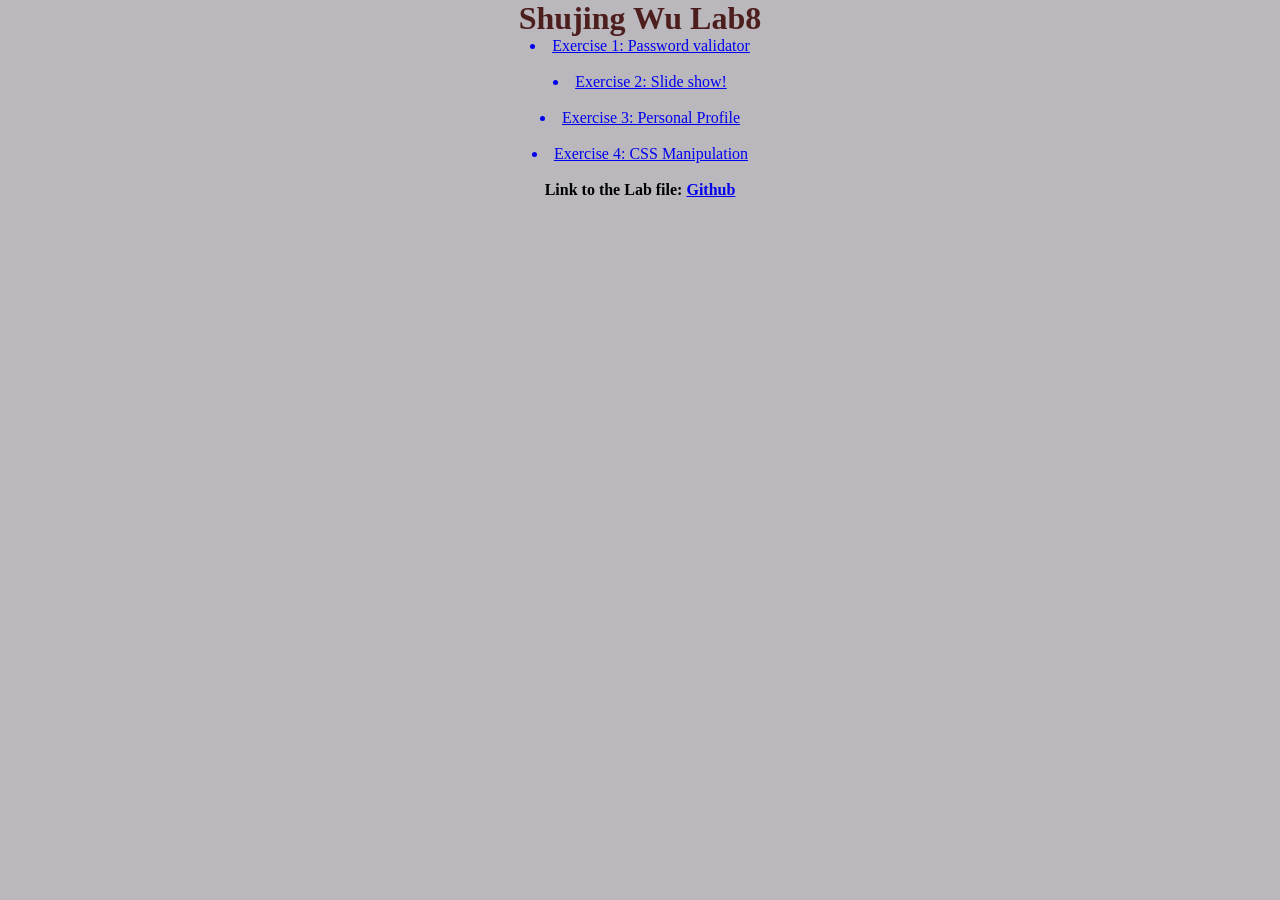
<file: EECS448Lab08/index.html>
<!DOCTYPE html>
<html>
  <head>
    <meta charset="utf-8">
    <meta name="viewport" content="width=device-width, initial-scale=1.0">
    <link rel="stylesheet" href="style.css">
    <title>EECS 448 Lab8</title>
  </head>
  <body>
    <div style="text-align: center;">
        <h1>Shujing Wu Lab8</h1>
        <a href="Exercise 1/index.html" class="href"><li>Exercise 1: Password validator</li></a>
        <br><a href="Exercise 2/index.html" class="href"><li>Exercise 2: Slide show!</li></a>
        <br><a href="Exercise 3/index.html" class="href"><li>Exercise 3: Personal Profile</li></a>
        <br><a href="Exercise 4/index.html" class="href"><li>Exercise 4: CSS Manipulation</li></a>
        <br>
        <h4>Link to the Lab file: 
            <a href="https://github.com/lesleywuuuu/EECS448Lab08">Github</a>
        </h4>
    </div>
  </body>
</html>
</file>
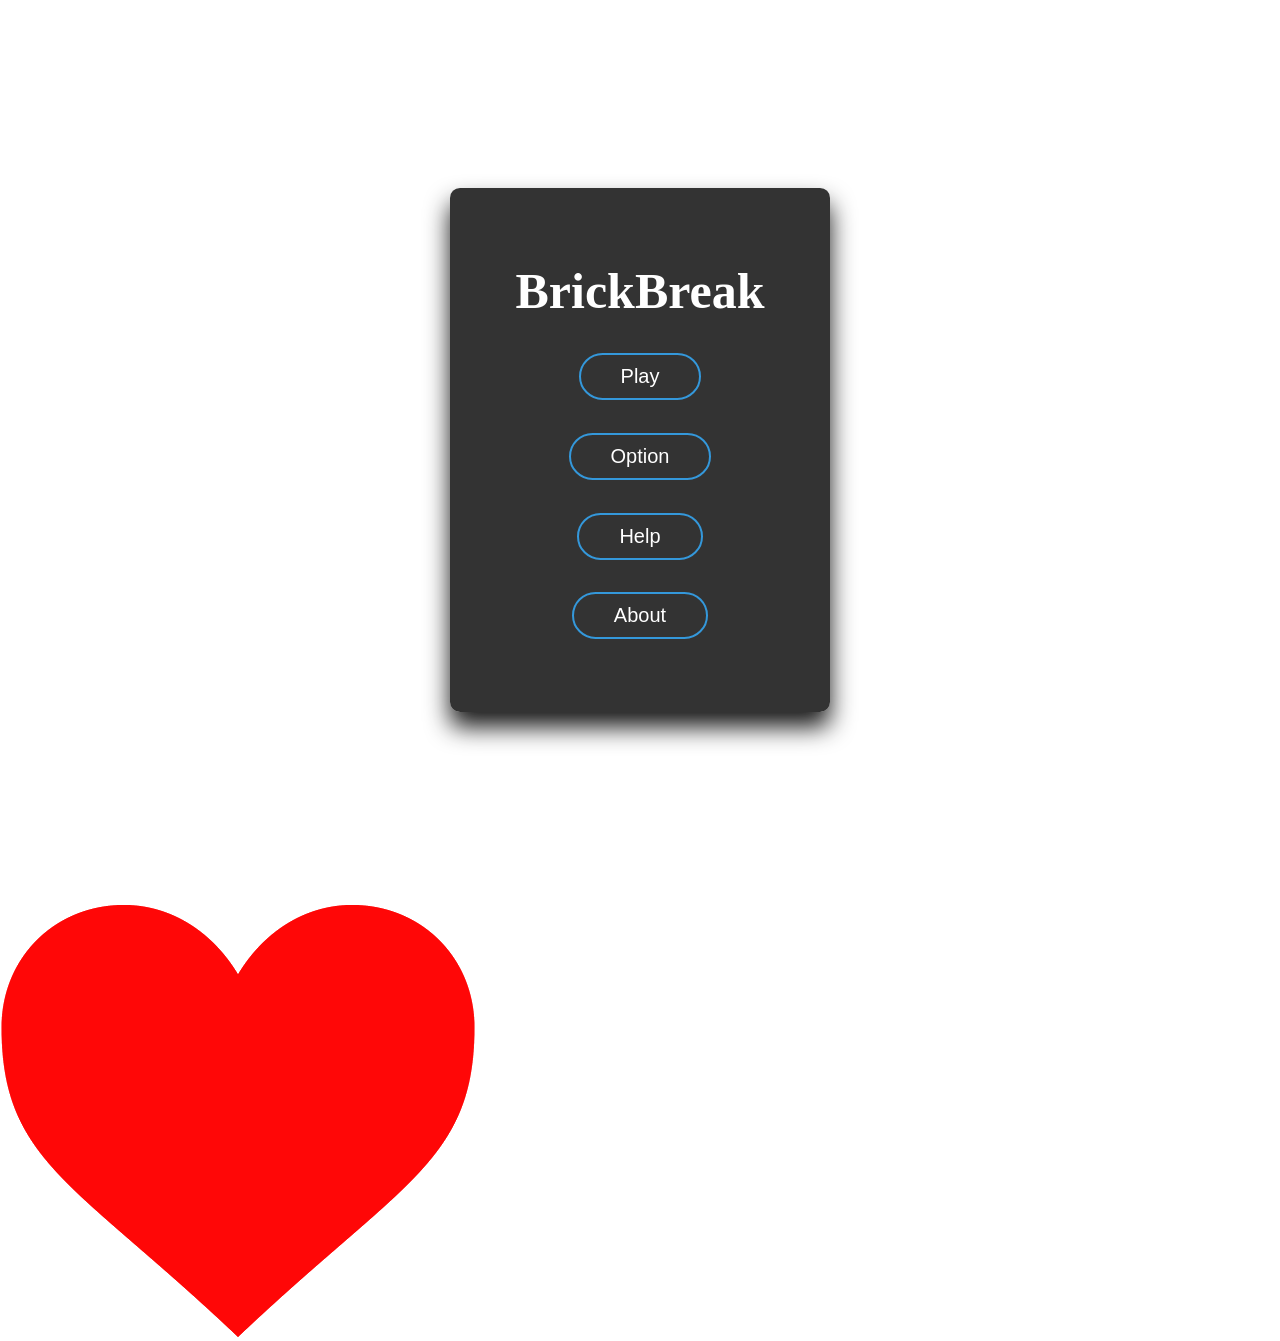
<file: EECS448Project3/index.html>
<!DOCTYPE html>
<html lang="en">
<head>
    <meta charset="UTF-8">
    <meta name="viewport" content="width=device-width, initial-scale=1.0">
    <title>Brick</title>
    <link rel="stylesheet" href="style.css">
</head>
<body>

  <div id="menu screen" class="container">
    <h1>BrickBreak</h1>
    <ul class="menu">
      <li><button id="start" class="submit">Play</button>
      <li><button id="option" class="submit">Option</button>
      <li><button id="help" class="submit">Help</button>
      <li><button id="about" class="submit">About</button>
    </ul>
  </div>

  <div id="setting screen" class="container">
    <h1>Option</h1>
    <ul class="menu">
      <li><button id="invert_colors"class="submit">Invert Colors</button>
      <li><button id="back" class="submit">Back</button>
    </ul>
  </div>

  <div id="win screen" class="container">
    <h1>You win</h1>
    <ul class="menu">
      <li><button id="nextlevel"class="submit">Next Level</button>
      <li><button id="tryagain_w"class="submit">Try Again</button>
      <li><button id="backmain_w"class="submit">Start New Game</button>
    </ul>
  </div>

  <div id="lose screen" class="container">
    <h1>You lose</h1>
    <ul class="menu">
      <li><button id="tryagain_l"class="submit">Try Again</button>
      <li><button id="backmain_l"class="submit">Start New Game</button>
    </ul>
  </div>

  <canvas id="canvas" class="game"></canvas>

  <script src = "scripts/setup.js"></script>
  <script src = "scripts/paddle.js"></script>
  <script src = "scripts/ball.js"></script>
  <script src = "scripts/brickset.js"></script>
  <script src = "scripts/playerStatus.js"></script>
  <script src = "scripts/lives.js"></script>
  <script src = "scripts/score.js"></script>
  <script src = "scripts/aim.js"></script>
  <script src = "main.js"></script>
 
  <img id="img_life" src="assets/images/heart.png"></img> 
  
</body>
</html>
</file>
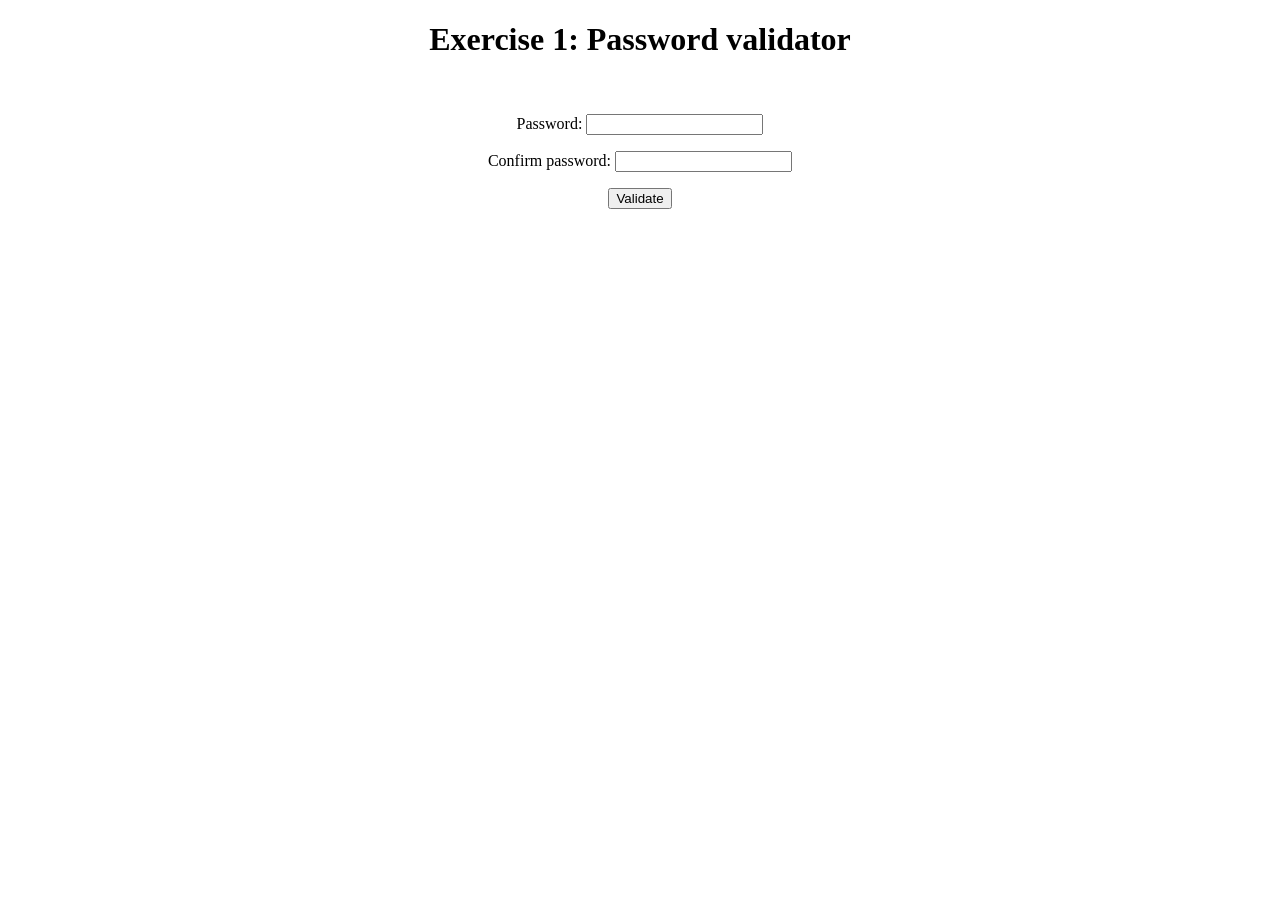
<file: EECS448Lab08/Exercise 1/index.html>
<!DOCTYPE html>
<html>
  <head>
    <meta charset="utf-8">
    <meta name="viewport" content="width=device-width, initial-scale=1.0">
    <title>EECS 448 Lab8 Exercise1</title>
  </head>
  <body>
    <div style="text-align: center;">
        <h1>Exercise 1: Password validator</h1><br>
        <p>Password: <input type="password" id="password"></input></p>
        <p>Confirm password: <input type="password" id="confirm"></input></p>
        <input type="button" id="validator" value="Validate" onclick= "verify()"></input>
    </div>
    <script src = "Exercise1.js"></script>
  </body>
</html>
</file>
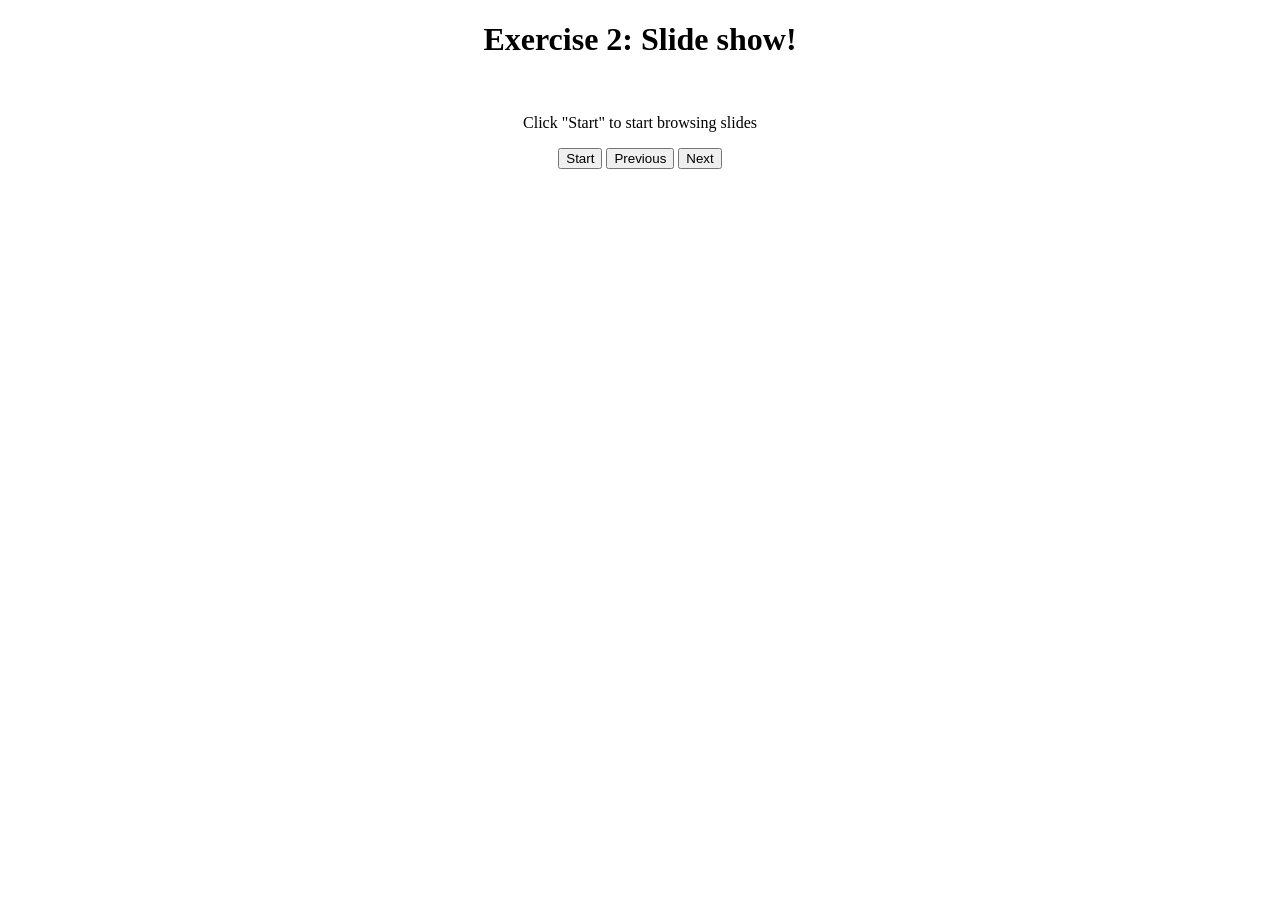
<file: EECS448Lab08/Exercise 2/index.html>
<!DOCTYPE html>
<html>
  <head>
    <meta charset="utf-8">
    <meta name="viewport" content="width=device-width, initial-scale=1.0">
    <title>EECS 448 Lab8 Exercise2</title>
  </head>
  <body>
        <div style="text-align: center;">
            <h1>Exercise 2: Slide show!</h1><br>
                <p>Click "Start" to start browsing slides</p>
                <div class = "slides">
                    <img src="slide1.png" width="800" height="400">
                </div>
        
                <div class = "slides">
                    <img src="slide2.png" width="800" height="400">
                </div>
        
                <div class = "slides">
                    <img src="slide3.png" width="800" height="400">
                </div>
        
                <div class = "slides">
                    <img src="slide4.png" width="800" height="400">
                </div>
        
                <div class = "slides">
                    <img src="slide5.png" width="800" height="400">
                </div>

                <p>
                    <input type="button" id="start" value="Start"></input>
                    <input type="button" id="previous" value="Previous"></input>
                    <input type="button" id="next" value="Next"></input>
                </p>
        
        </div>
    <script src = "Exercise2.js"></script>
    </body>
</html>
</file>
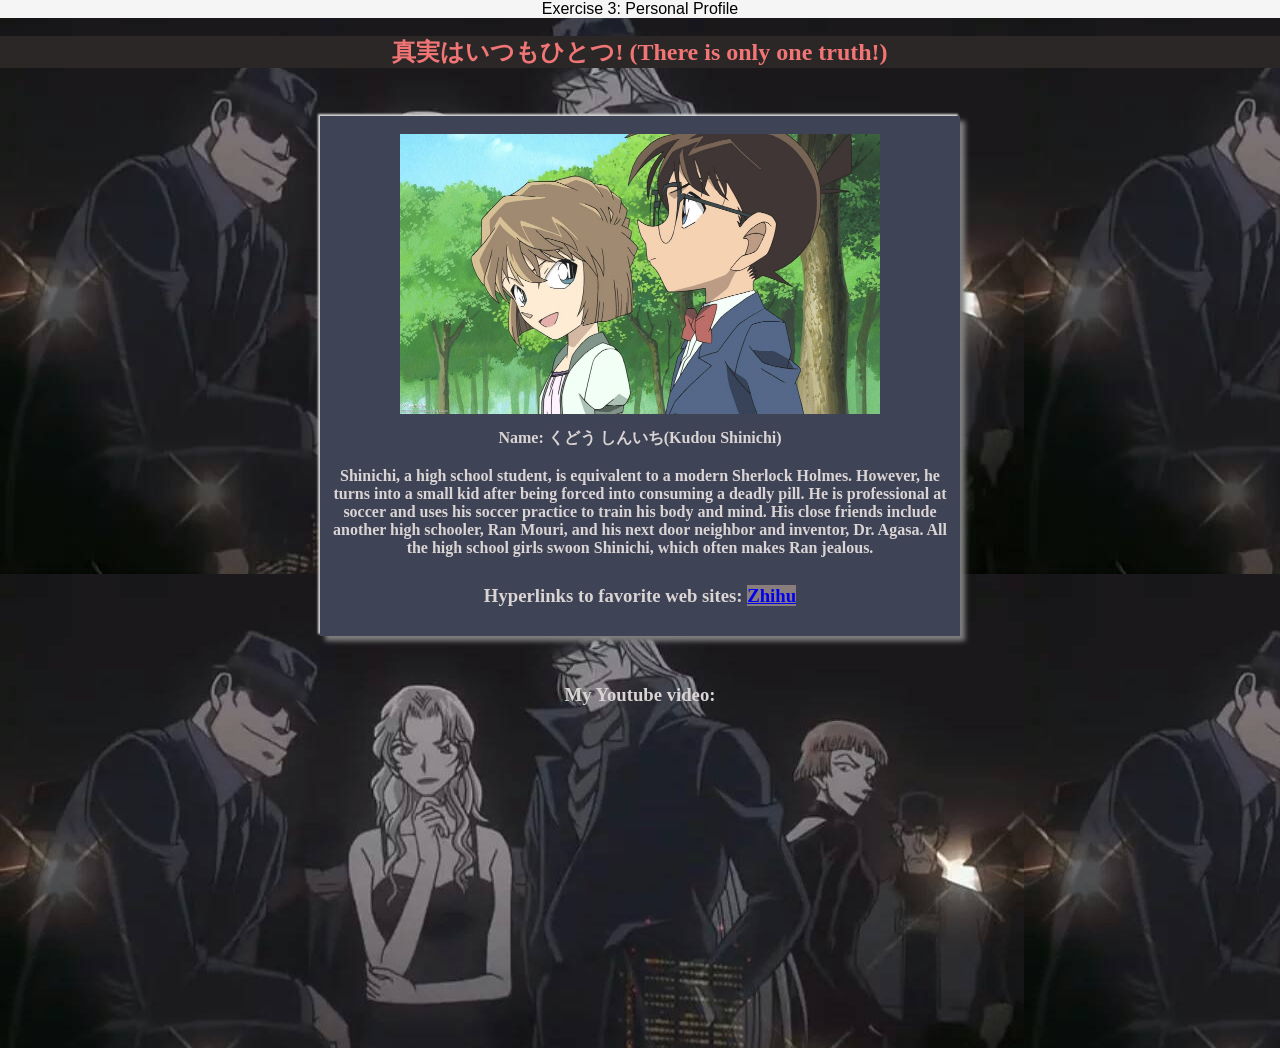
<file: EECS448Lab08/Exercise 3/index.html>
<!DOCTYPE html>
<html>
  <head>
    <meta charset="utf-8">
    <meta name="viewport" content="width=device-width, initial-scale=1.0">
    <title>EECS 448 Lab8 Exercise3</title>
    <link rel="stylesheet" href="style.css">
  </head>
  <body>
    <div style="text-align: center;">
        <h1>Exercise 3: Personal Profile</h1><br>
        
        <h2>真実はいつもひとつ! (There is only one truth!)</h1><br>
        <div class="showself">
            <br><img src="awsl.jpg", width="480", height="280", style="text-align: center;">
            <h4>Name: くどう しんいち(Kudou Shinichi)<br><br>
              Shinichi, a high school student, is equivalent to a modern Sherlock Holmes. 
              However, he turns into a small kid after being forced into consuming a deadly pill. 
              He is professional at soccer and uses his soccer practice to train his body and mind. 
              His close friends include another high schooler, Ran Mouri, 
              and his next door neighbor and inventor, 
              Dr. Agasa. All the high school girls swoon Shinichi, which often makes Ran jealous. 
            </h4><br>
            <h3>Hyperlinks to favorite web sites: 
              <a href="https://www.zhihu.com/topics"> Zhihu</a>
          </h3><br>
        </div><br>
        <h3>My Youtube video: <br>
          <br>
          <iframe width="560" height="315" src="https://www.youtube.com/embed/EX_YWo1h-kQ" frameborder="0" allow="accelerometer; autoplay; clipboard-write; encrypted-media; gyroscope; picture-in-picture" allowfullscreen></iframe>
        </h3>
    </div>
    <!-- <script src = "Exercise3.js"></script> -->
  </body>
</html>
</file>
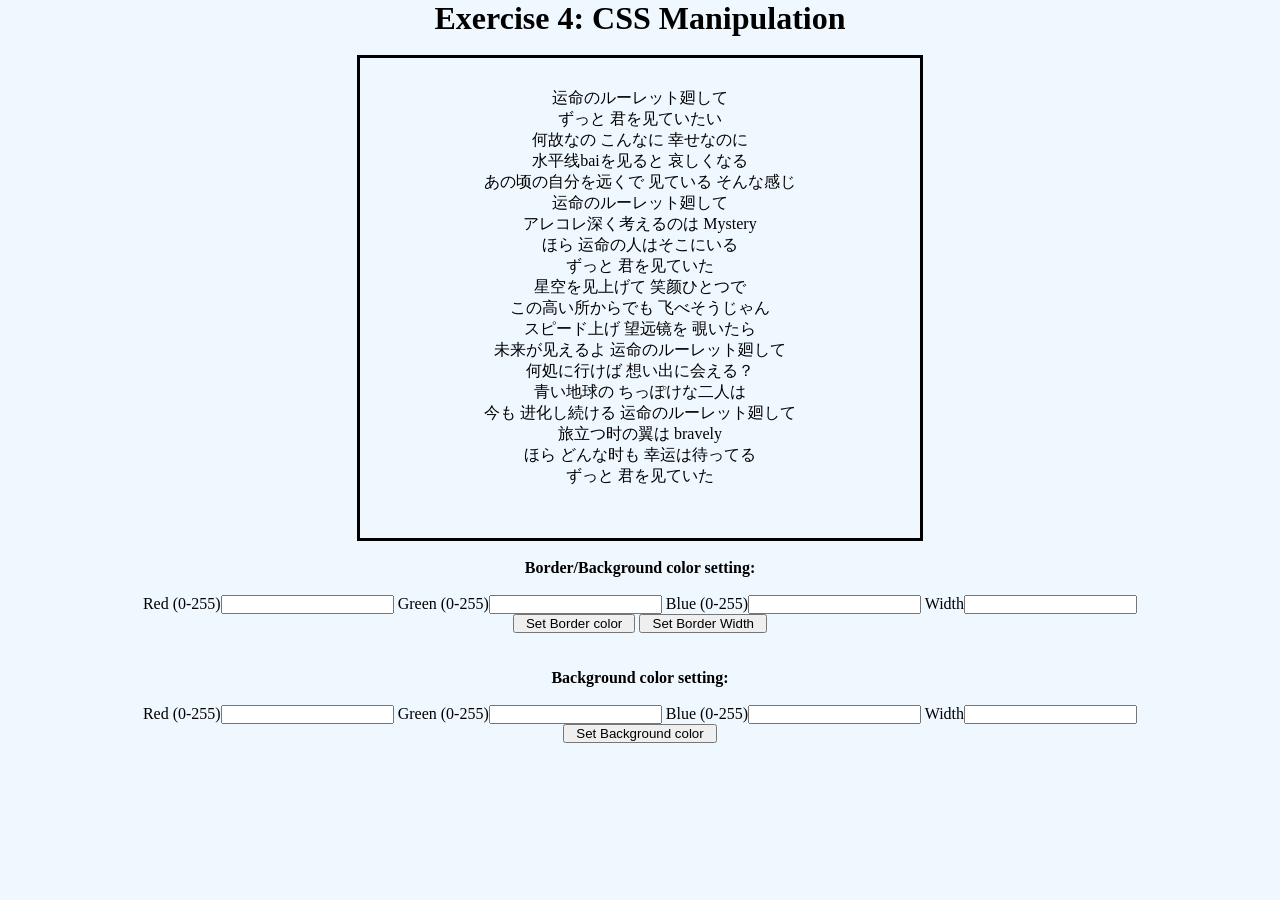
<file: EECS448Lab08/Exercise 4/index.html>
<!DOCTYPE html>
<html>
    <head>
        <meta charset="utf-8">
        <meta name="viewport" content="width=device-width, initial-scale=1.0">
        <title>EECS 448 Lab8 Exercise4</title>
        <link rel="stylesheet" href="style.css">
      </head>
  <body>
    <div style="text-align: center;">
      <h1>Exercise 4: CSS Manipulation</h1><br>
      <p class="dummy_text" id="my_text" style="text-align: center;">
        运命のルーレット廻して<br>
        ずっと 君を见ていたい<br>
        
        何故なの こんなに 幸せなのに<br>
        水平线baiを见ると 哀しくなる<br>
        あの顷の自分を远くで 见ている そんな感じ<br>
        
        运命のルーレット廻して<br>
        アレコレ深く考えるのは Mystery<br>
        ほら 运命の人はそこにいる<br>
        ずっと 君を见ていた<br>
        
        星空を见上げて 笑颜ひとつで<br>
        この高い所からでも 飞べそうじゃん<br>
        スピード上げ 望远镜を 覗いたら<br>
        未来が见えるよ
        
        运命のルーレット廻して<br>
        何処に行けば 想い出に会える？<br>
        青い地球の ちっぽけな二人は<br>
        今も 进化し続ける
        
        运命のルーレット廻して<br>
        旅立つ时の翼は bravely<br>
        ほら どんな时も 幸运は待ってる<br>
        ずっと 君を见ていた<br>
    </p><br>
    
    <h4>Border/Background color setting:</h4><br>
    <p>
      Red (0-255)<input type="text" id="B_red"></input>
      Green (0-255)<input type="text" id="B_green"></input>
      Blue (0-255)<input type="text" id="B_blue"></input>
      Width<input type="text" id="B_width"></input><br>
      <input type="button" onclick="text_B_colorset()" value="   Set Border color   "></input>
      <input type="button" onclick="text_B_widthset()" value="   Set Border Width   "></input>
      
    </p><br><br>
    <h4>Background color setting:</h4><br>
    <p>
      Red (0-255)<input type="text" id="Bg_red"></input>
      Green (0-255)<input type="text" id="Bg_green"></input>
      Blue (0-255)<input type="text" id="Bg_blue"></input>
      Width<input type="text" id="Bg_width"></input><br>
      <input type="button" onclick="text_Bg_colorset()" value="   Set Background color   "></input>
    </p>
    <script src="Exercise4.js"></script>
  </body>
</html>
</file>
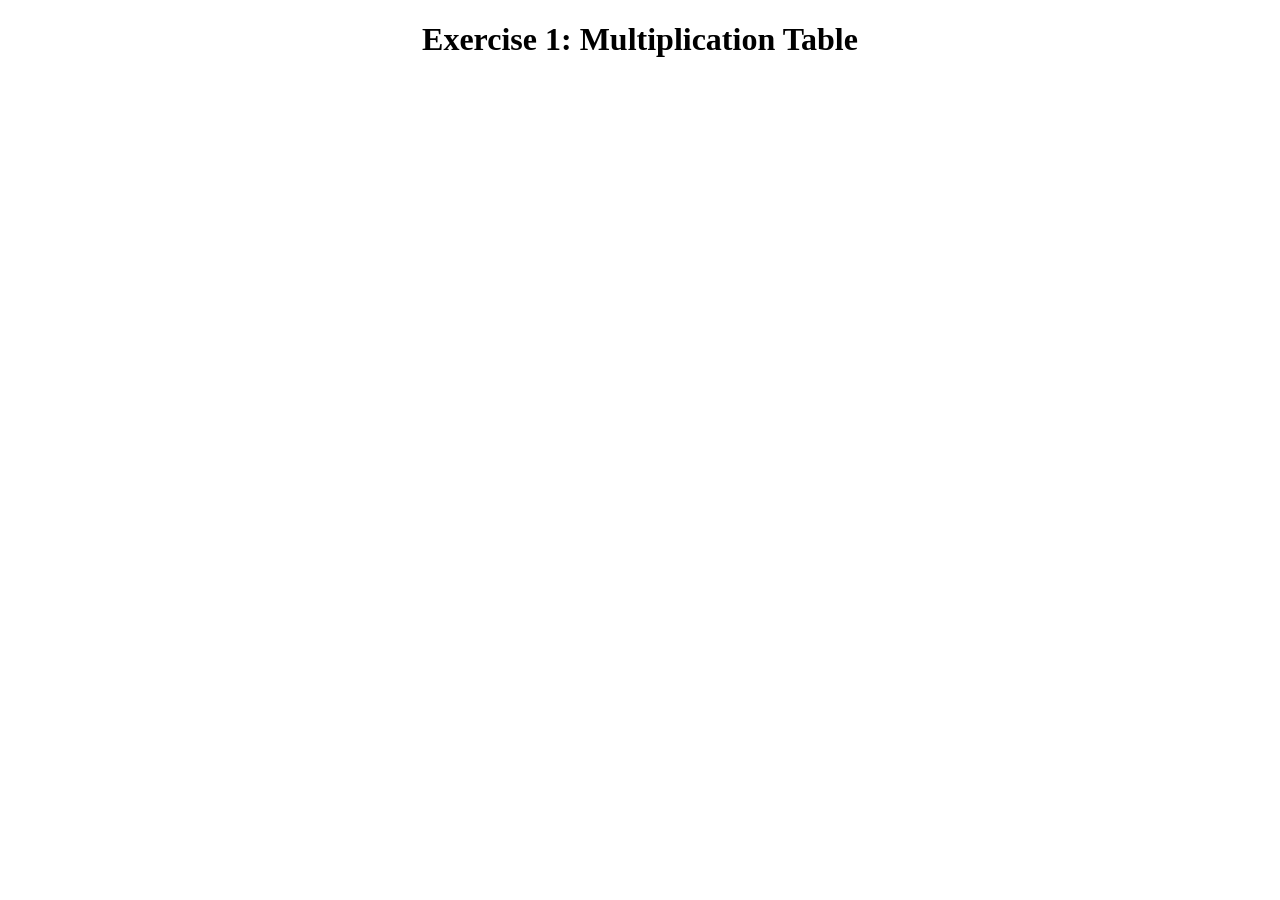
<file: EECS448Lab09/Exercise 1/index.html>
<!DOCTYPE html>
<html>
  <head>
    <meta charset="utf-8">
    <meta name="viewport" content="width=device-width, initial-scale=1.0">
    <title>EECS 448 Lab9 Exercise1</title>
  </head>

  <h1 style="text-align: center;">Exercise 1: Multiplication Table</h1><br>
  
  <table>
    <?php include 'Multiplication.php';?>
  </table>
</html>
</file>
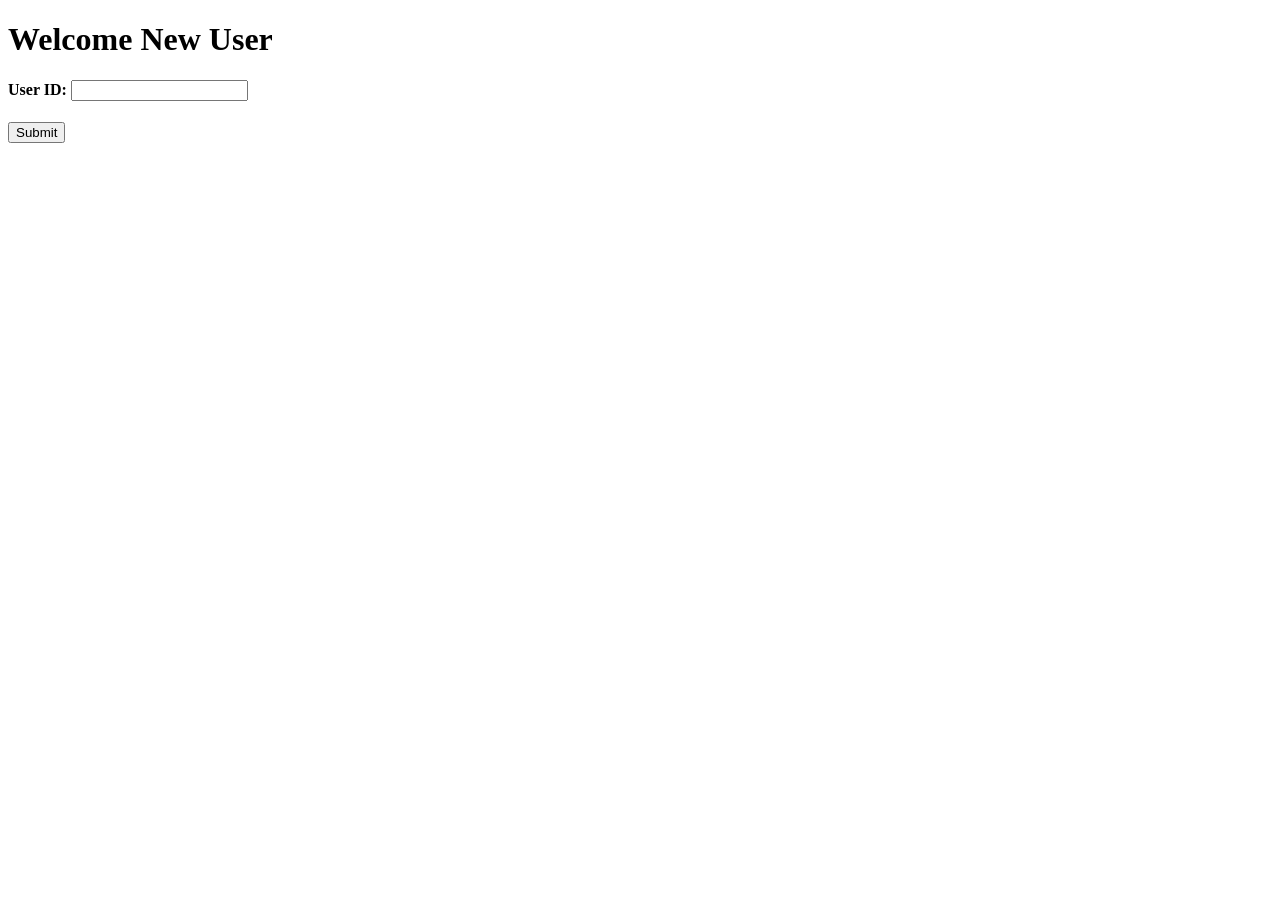
<file: EECS448Lab10/EECS448Lab10/Exercise 2/index.html>
<!DOCTYPE html>
<html>
  <head>
    <meta charset="utf-8">
    <meta name="viewport" content="width=device-width, initial-scale=1.0">
    <title>Exercise 2: Create User Interface</title>
  </head>
  <body>
    <div class="container">
      <h1>Welcome New User</h1>
      <form action="CreateUser.php" method="post">
        <h4>User ID: <input type="text" name="user_id"></h4>
        <input type="submit" class="submit">
      </form>
    </div>
  </body>
</html>
</file>
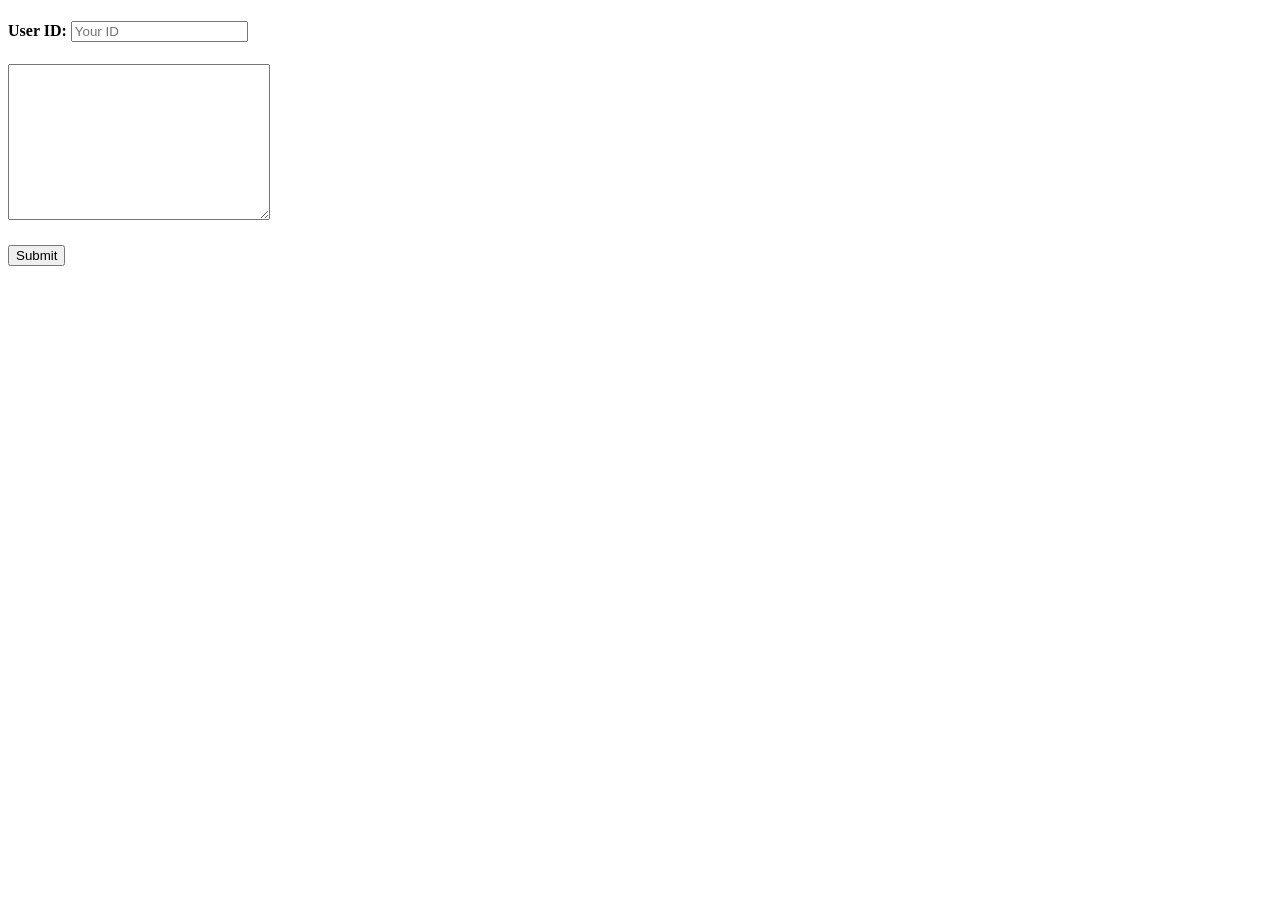
<file: EECS448Lab10/EECS448Lab10/Exercise 3/index.html>
<!DOCTYPE html>
<html>
  <head>
    <meta charset="utf-8">
    <meta name="viewport" content="width=device-width, initial-scale=1.0">
    <title>Exercise 3: Create Posts Interface</title>
  </head>

  <body>
    <form action="CreatePosts.php" method="post">
      <h4>User ID: <input type="text" name="user_id" placeholder="Your ID"></h4>
      <h4><textarea type="text" cols="30" rows="10" name="post_id"></textarea></h4>
      <input type="submit" value="Submit">
    </form>
  </body>
</html>
</file>
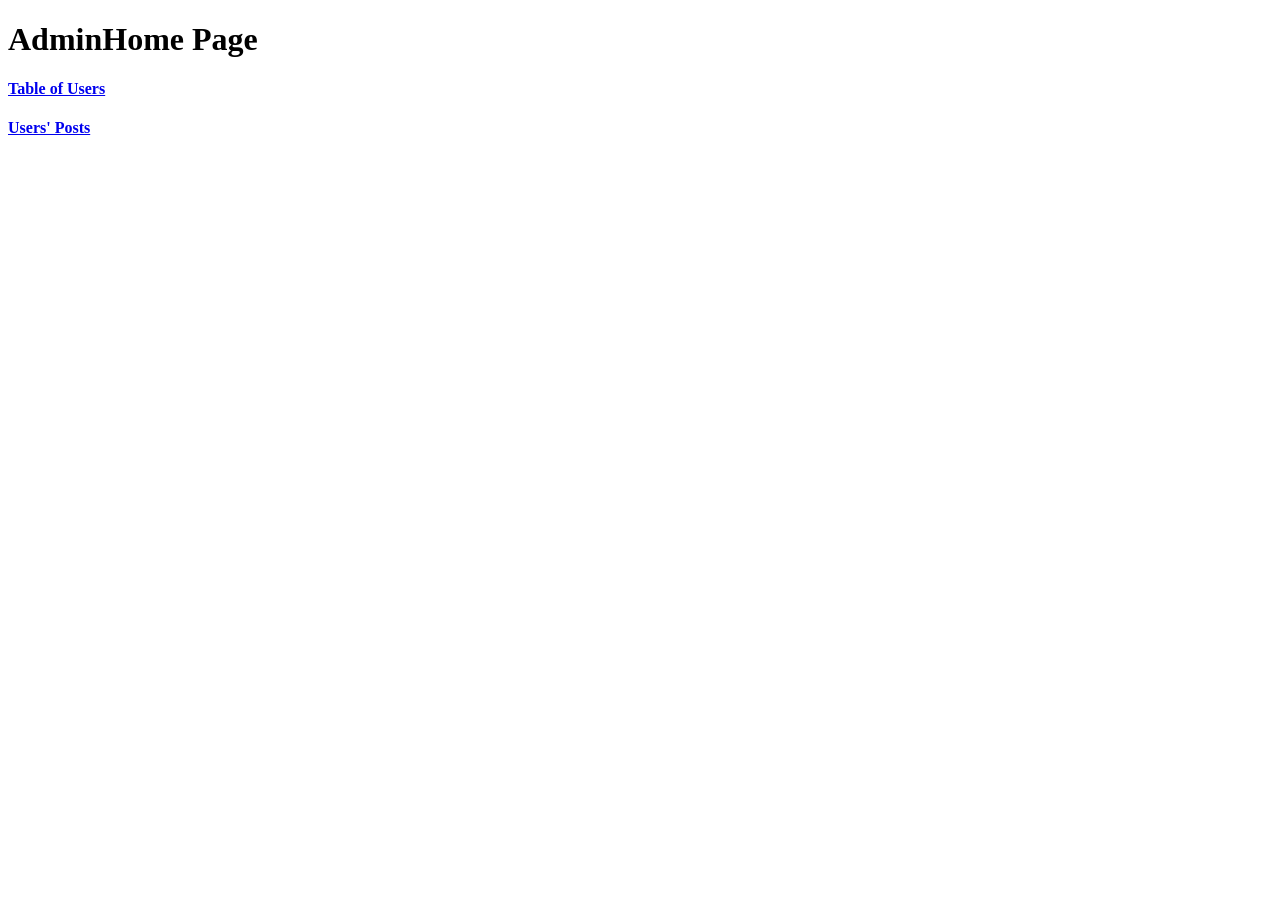
<file: EECS448Lab10/EECS448Lab10/Exercise 4/index.html>
<!DOCTYPE html>
<html>
  <head>
    <meta charset="utf-8">
    <meta name="viewport" content="width=device-width, initial-scale=1.0">
    <title>Exercise 4</title>
  </head>
  <body>
    <h1>AdminHome Page</h1>
    <h4><a href="../Exercise 5/ViewUsers.php">Table of Users</a></h4>
    <h4><a href="../Exercise 6/ViewUserPosts.html">Users' Posts</a></h4>
  </body>
</html>
</file>
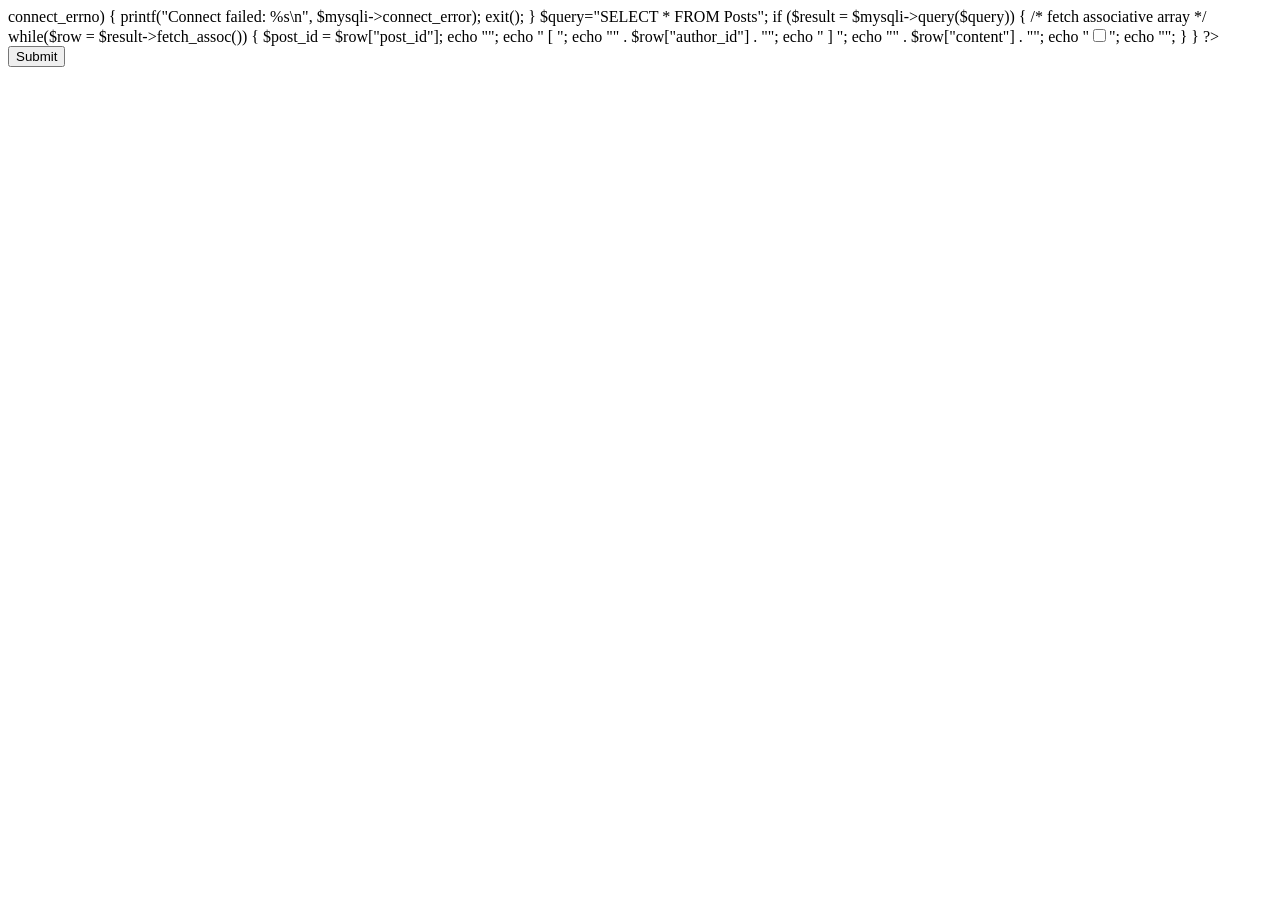
<file: EECS448Lab10/EECS448Lab10/Exercise 7/index.html>
<!DOCTYPE html>
<html>
  <body>
    <form action="DeletePost.php" method="post">
      <?php
         $mysqli = new mysqli("mysql.eecs.ku.edu", "shujinwu", "eib3Ab9U", "shujinwu");
         if ($mysqli->connect_errno) {
			printf("Connect failed: %s\n", $mysqli->connect_error);
			exit();
         }
         $query="SELECT * FROM Posts";
         if ($result = $mysqli->query($query)) {
       		/* fetch associative array */
       		while($row = $result->fetch_assoc()) {
				$post_id = $row["post_id"];
				echo "<tr><td>";
				echo "<td> [ </td>";
				echo "<td>" . $row["author_id"] . "</td>";
				echo "<td> ]  </td>";
				echo "<td>" . $row["content"] . "</td>";
				echo "<td><input type='checkbox' name='delete_post[]'></td>";
				echo "</td></tr>";
       		}
       	}
      ?>
      <input type="submit" class="submit">
    </form>
  </body>
</html>
</file>
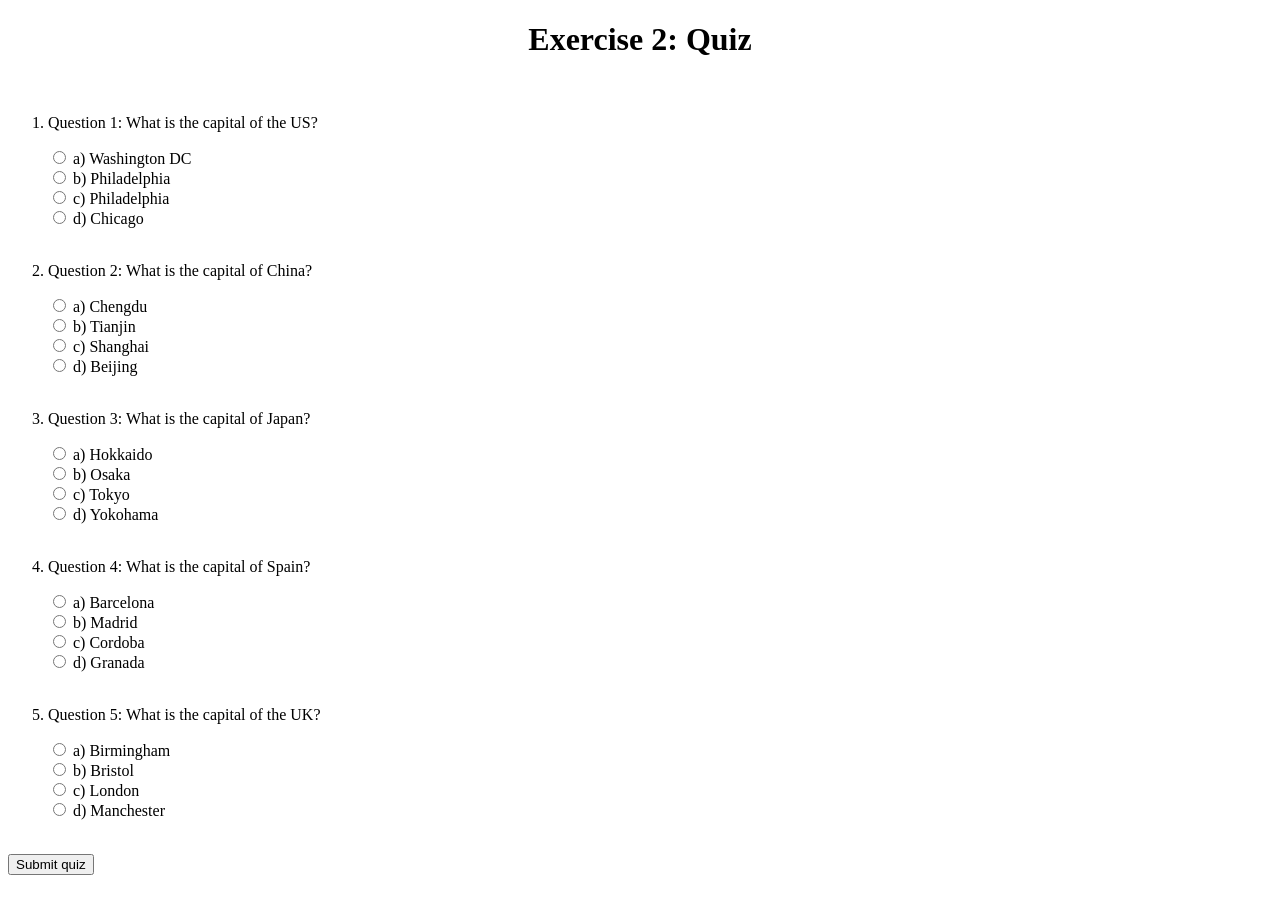
<file: EECS448Lab09/Exercise 2/Quiz.html>
<!DOCTYPE html>
<html>
  <head>
    <meta charset="utf-8">
    <meta name="viewport" content="width=device-width, initial-scale=1.0">
    <title>EECS 448 Lab9 Exercise2</title>
  </head>

  <h1 style="text-align: center;">Exercise 2: Quiz</h1><br>

  <form action="Quiz.php" method="post">
    <ol>
      <li>
        <p>Question 1: What is the capital of the US?</p>
        <input type="radio" name="question1" value="Washington DC"></input>
        <label for="question1">a) Washington DC</label><br>

        <input type="radio" name="question1" value="Philadelphia"></input>
        <label for="question1">b) Philadelphia</label><br>

        <input type="radio" name="question1" value="Philadelphia"></input>
        <label for="question1">c) Philadelphia</label><br>

        <input type="radio" name="question1" value="Chicago"></input>
        <label for="question1">d) Chicago</label><br>
      </li><br>

      <li>
        <p>Question 2: What is the capital of China?</p>
        <input type="radio" name="question2" value="Chengdu"></input>
        <label for="question2">a) Chengdu</label><br>

        <input type="radio" name="question2" value="Tianjin"></input>
        <label for="question2">b) Tianjin</label><br>

        <input type="radio" name="question2" value="Shanghai"></input>
        <label for="question2">c) Shanghai</label><br>

        <input type="radio" name="question2" value="Beijing"></input>
        <label for="question2">d) Beijing</label><br>
      </li><br>

      <li>
        <p>Question 3: What is the capital of Japan?</p>
        <input type="radio" name="question3" value="Hokkaido"></input>
        <label for="question3">a) Hokkaido</label><br>

        <input type="radio" name="question3" value="Osaka"></input>
        <label for="question3">b) Osaka</label><br>

        <input type="radio" name="question3" value="Tokyo"></input>
        <label for="question3">c) Tokyo</label><br>

        <input type="radio" name="question3" value="Yokohama"></input>
        <label for="question3">d) Yokohama</label><br>
      </li><br>

      <li>
        <p>Question 4: What is the capital of Spain?</p>
        <input type="radio" name="question4" value="Barcelona"></input>
        <label for="question4">a) Barcelona</label><br>

        <input type="radio" name="question4" value="Madrid"></input>
        <label for="question4">b) Madrid</label><br>

        <input type="radio" name="question4" value="Cordoba"></input>
        <label for="question4">c) Cordoba</label><br>

        <input type="radio" name="question4" value="Granada"></input>
        <label for="question4">d) Granada</label><br>
      </li><br>

      <li>
        <p>Question 5: What is the capital of the UK?</p>
        <input type="radio" name="question5" value="Birmingham"></input>
        <label for="question5">a) Birmingham</label><br>

        <input type="radio" name="question5" value="Bristol"></input>
        <label for="question5">b) Bristol</label><br>

        <input type="radio" name="question5" value="London"></input>
        <label for="question5">c) London</label><br>

        <input type="radio" name="question5" value="Manchester"></input>
        <label for="question5">d) Manchester</label><br>
      </li><br>

    </ol>

    <input type="submit" value="Submit quiz">

  </form>
</html>
</file>
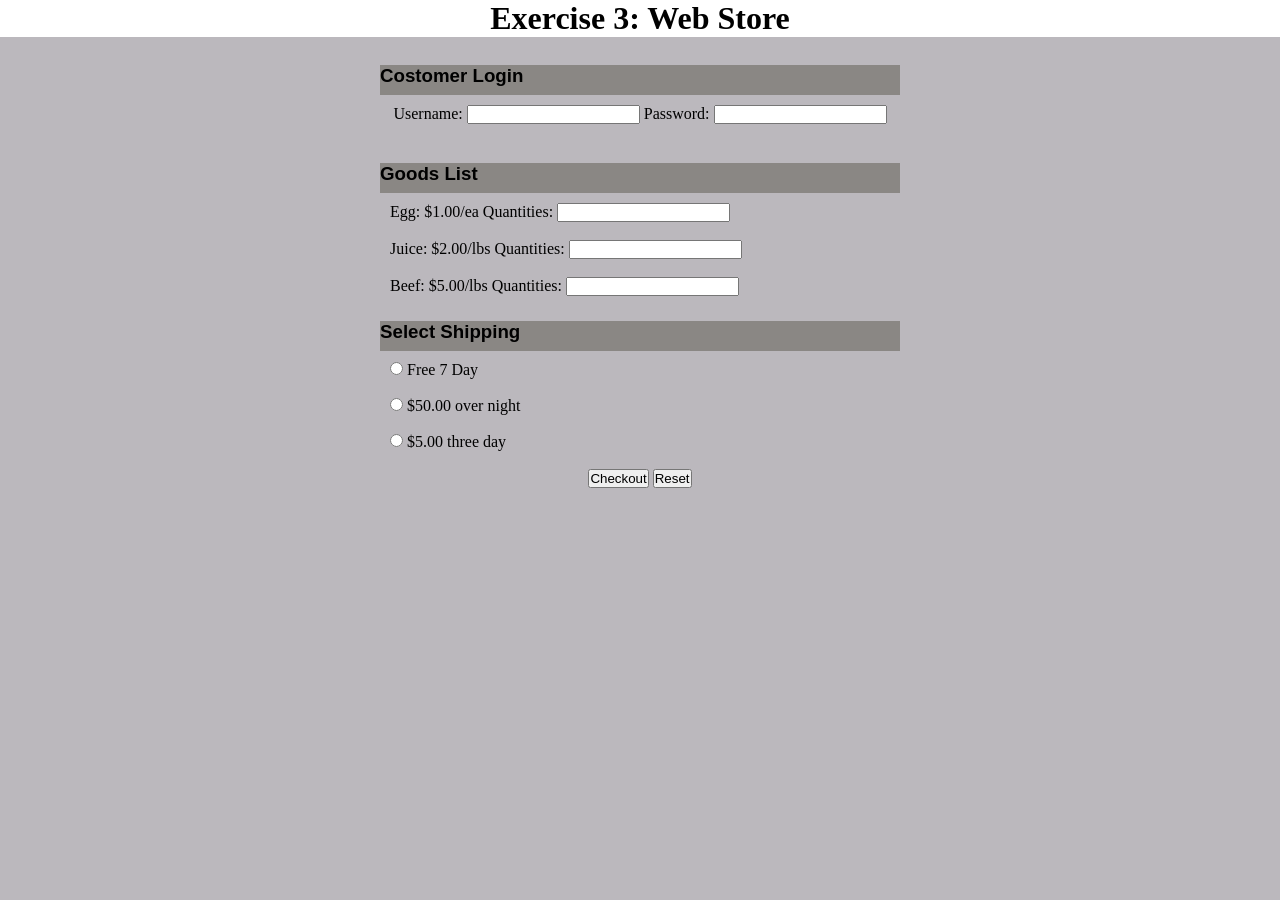
<file: EECS448Lab09/Exercise 3/customerFrontend.html>
<!DOCTYPE html>
<html>
  <head>
    <meta charset="utf-8">
    <meta name="viewport" content="width=device-width, initial-scale=1.0">
    <link rel="stylesheet" href="style.css">
    <title>EECS 448 Lab9 Exercise3</title>
  </head>

  <h1 style="text-align: center;">Exercise 3: Web Store</h1><br>
  <form action="customerBackend.php" method="post">

    <h3>Costomer Login</h3>
    <div class='login'>
      Username: <input type="email" name="Username" id="username" required>
      Password: <input type="password" name="Password" id="password" required>
    </div><br>
    
    <h3>Goods List</h3>
    <div class='container'>
          Egg: $1.00/ea      Quantities: <input type="number" min="0" name="eggNum" id="eggnum" required><br>
      <br>Juice: $2.00/lbs   Quantities: <input type="number" min="0" name="juiceNum" id="juicelbs" required><br>
      <br>Beef: $5.00/lbs    Quantities: <input type="number" min="0" name="beefNum" id="beeflbs" required><br>
    </div><br>

    <h3>Select Shipping</h3>
    <div class='container'>
      <input type="radio" id="freeShip" name="shipping" value="Free 7 Day" required> Free 7 Day</input><br>
      <br><input type="radio" id="overnightShip" name="shipping" value="Overnight" required> $50.00 over night</input><br>
      <br><input type="radio" id="3dayShip" name="shipping" value="3 Day" required> $5.00 three day</input><br>
    </div><br>

    <div style="text-align: center;">
      <input type="submit" id="checkout" value="Checkout"></input>
      <button type="reset">Reset</button>
    </div>
    <script src = "formChecker.js"></script>
  </form>

</html>
</file>
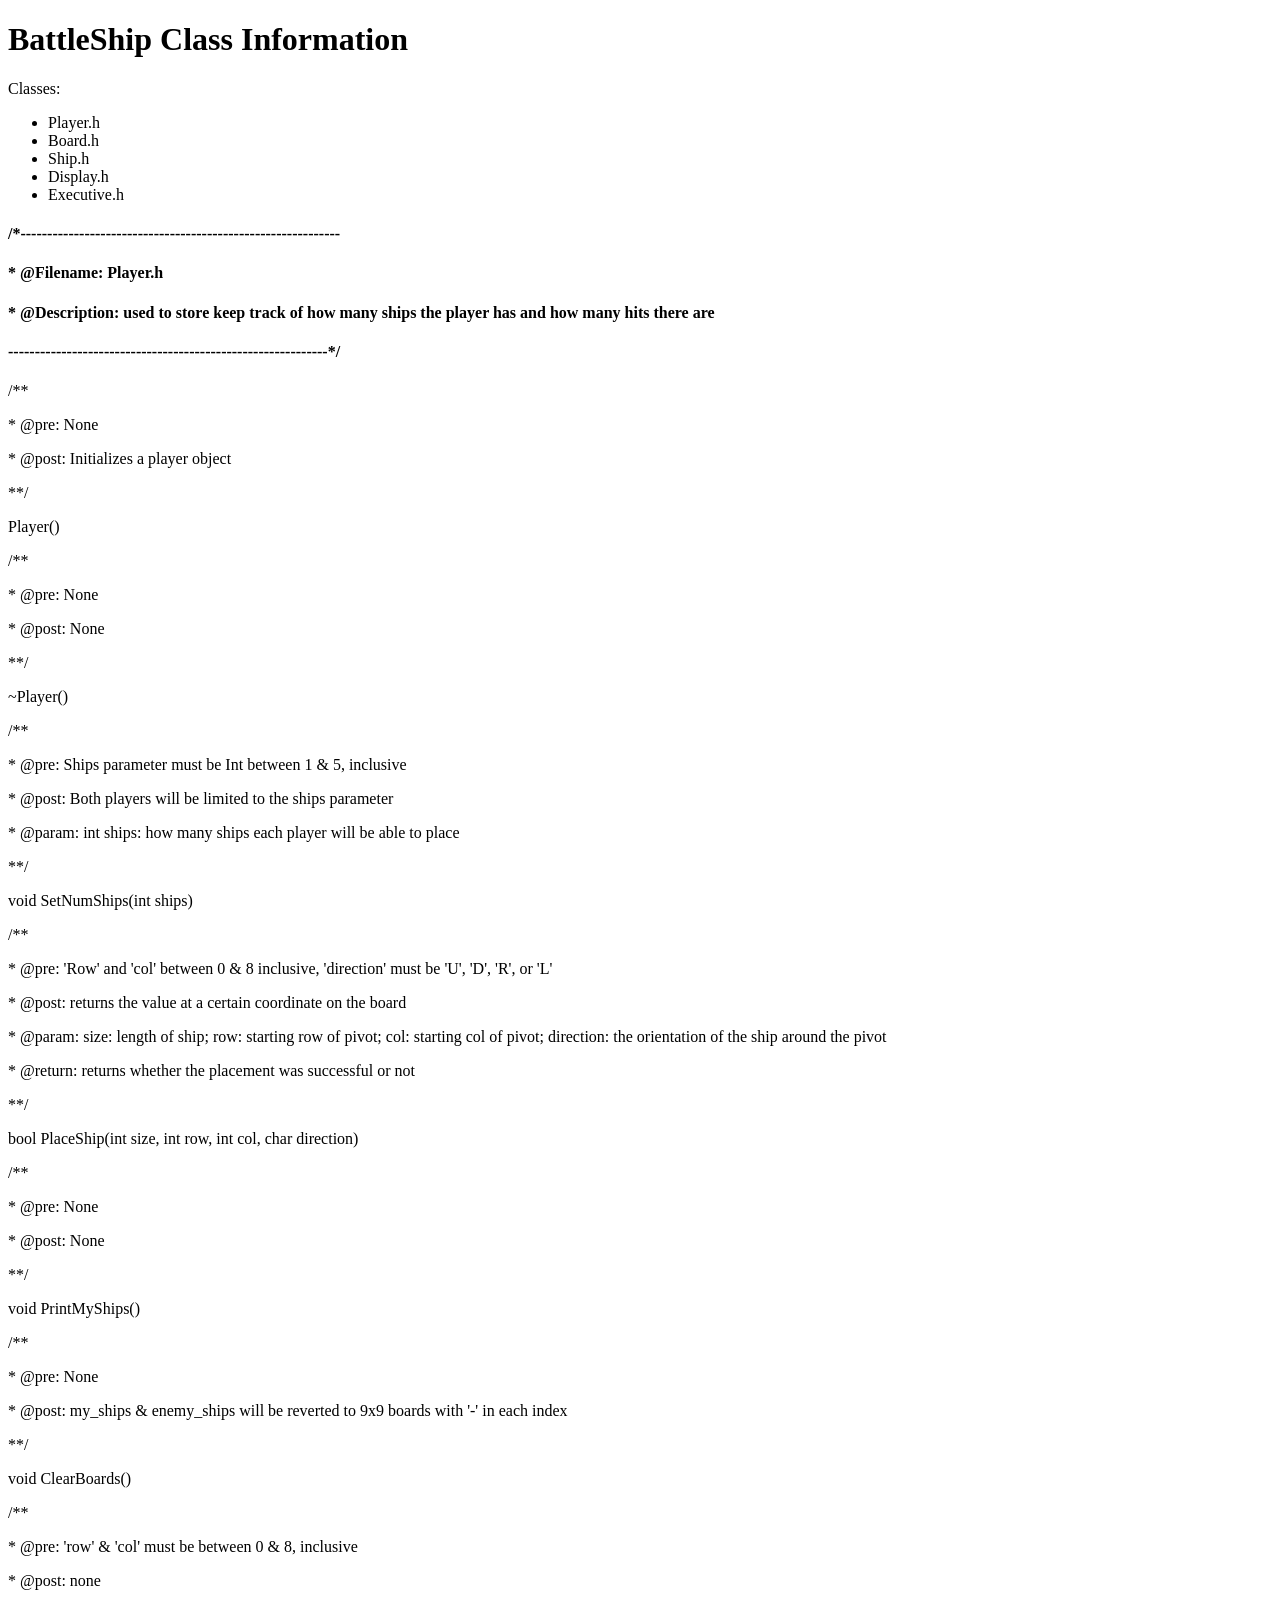
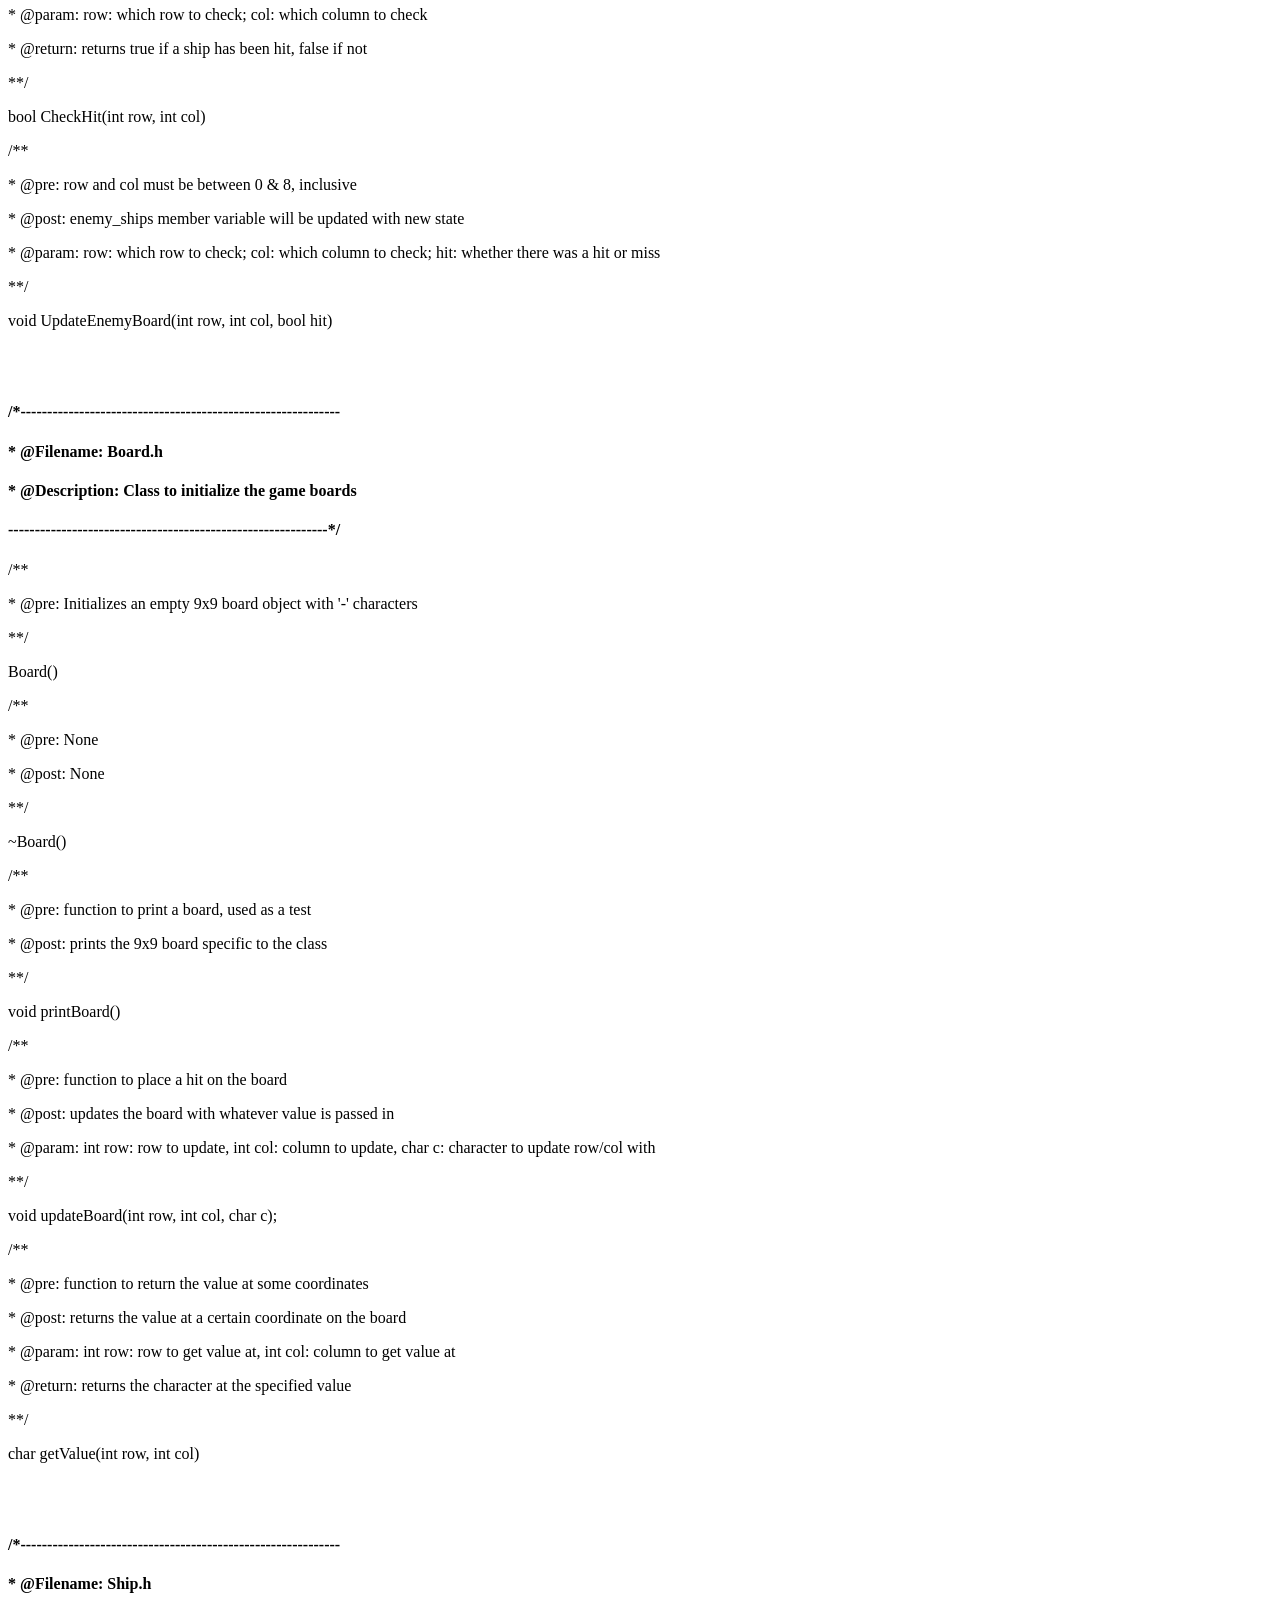
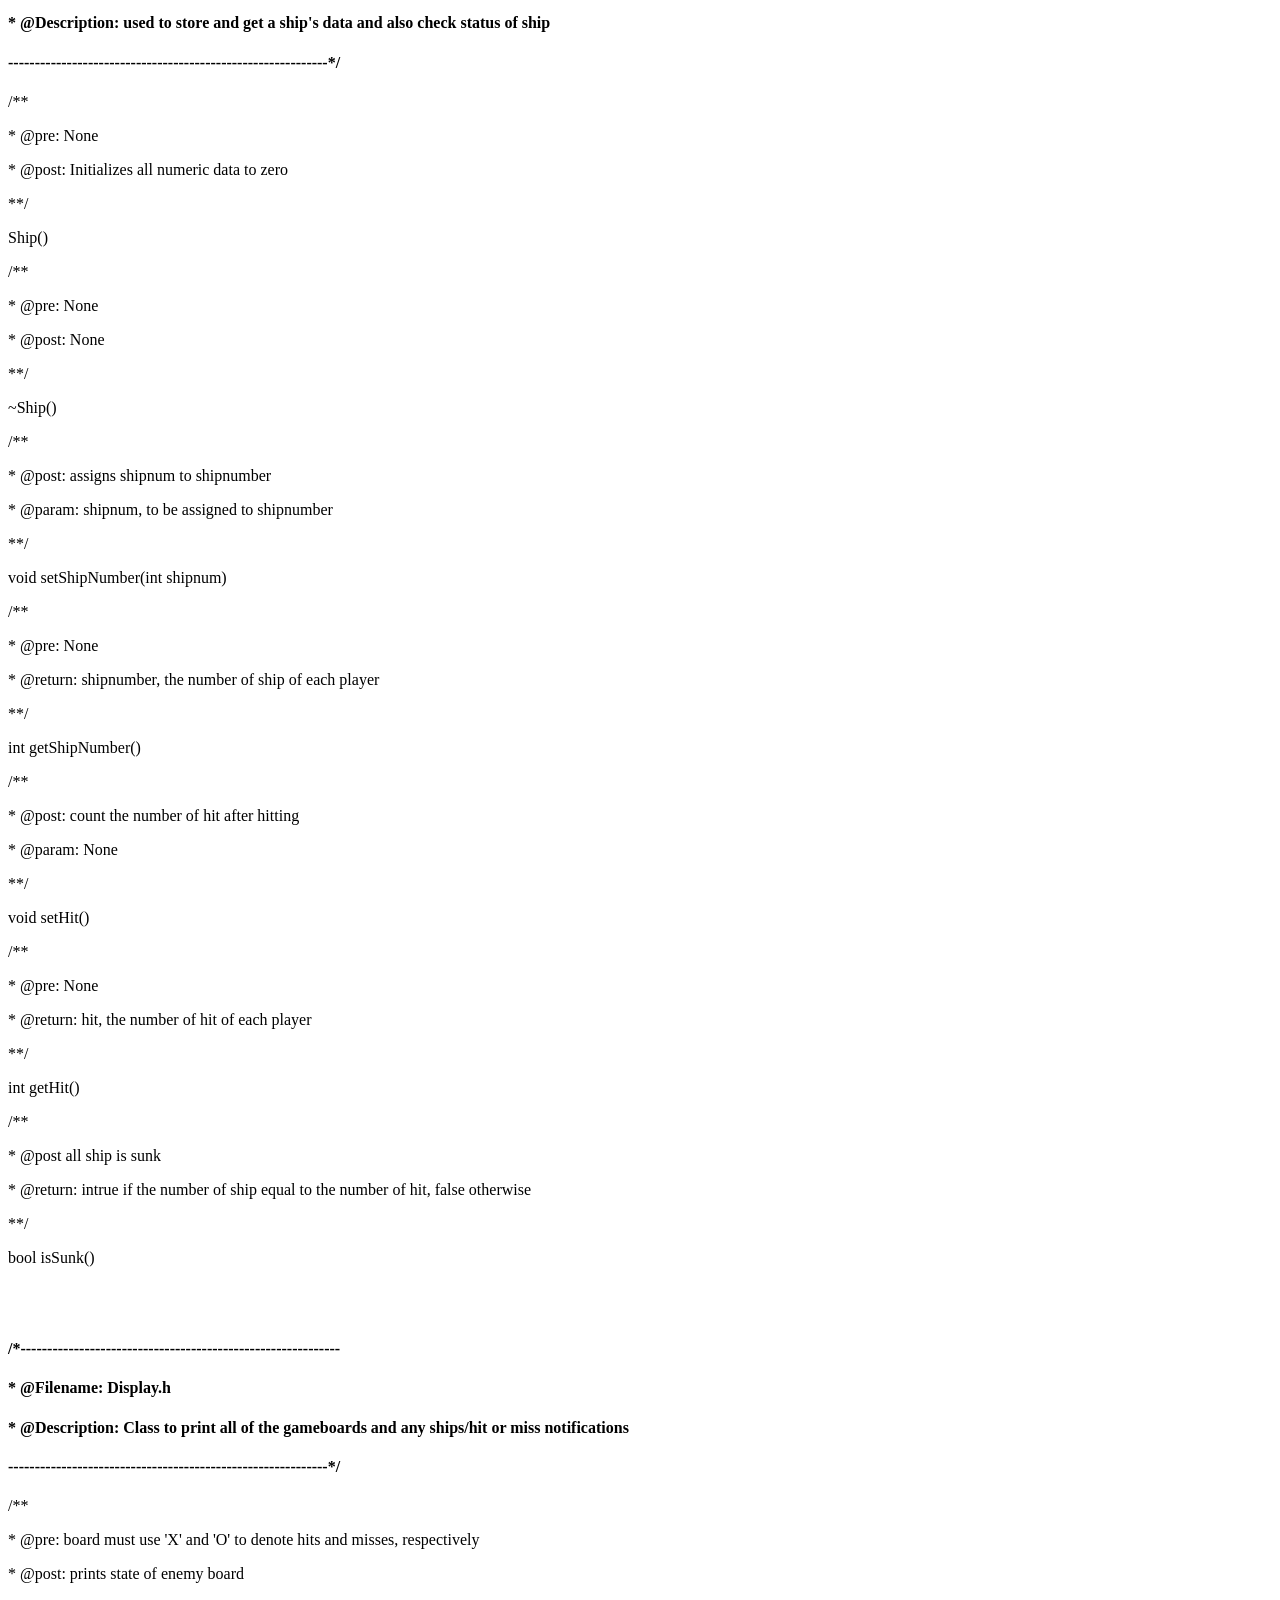
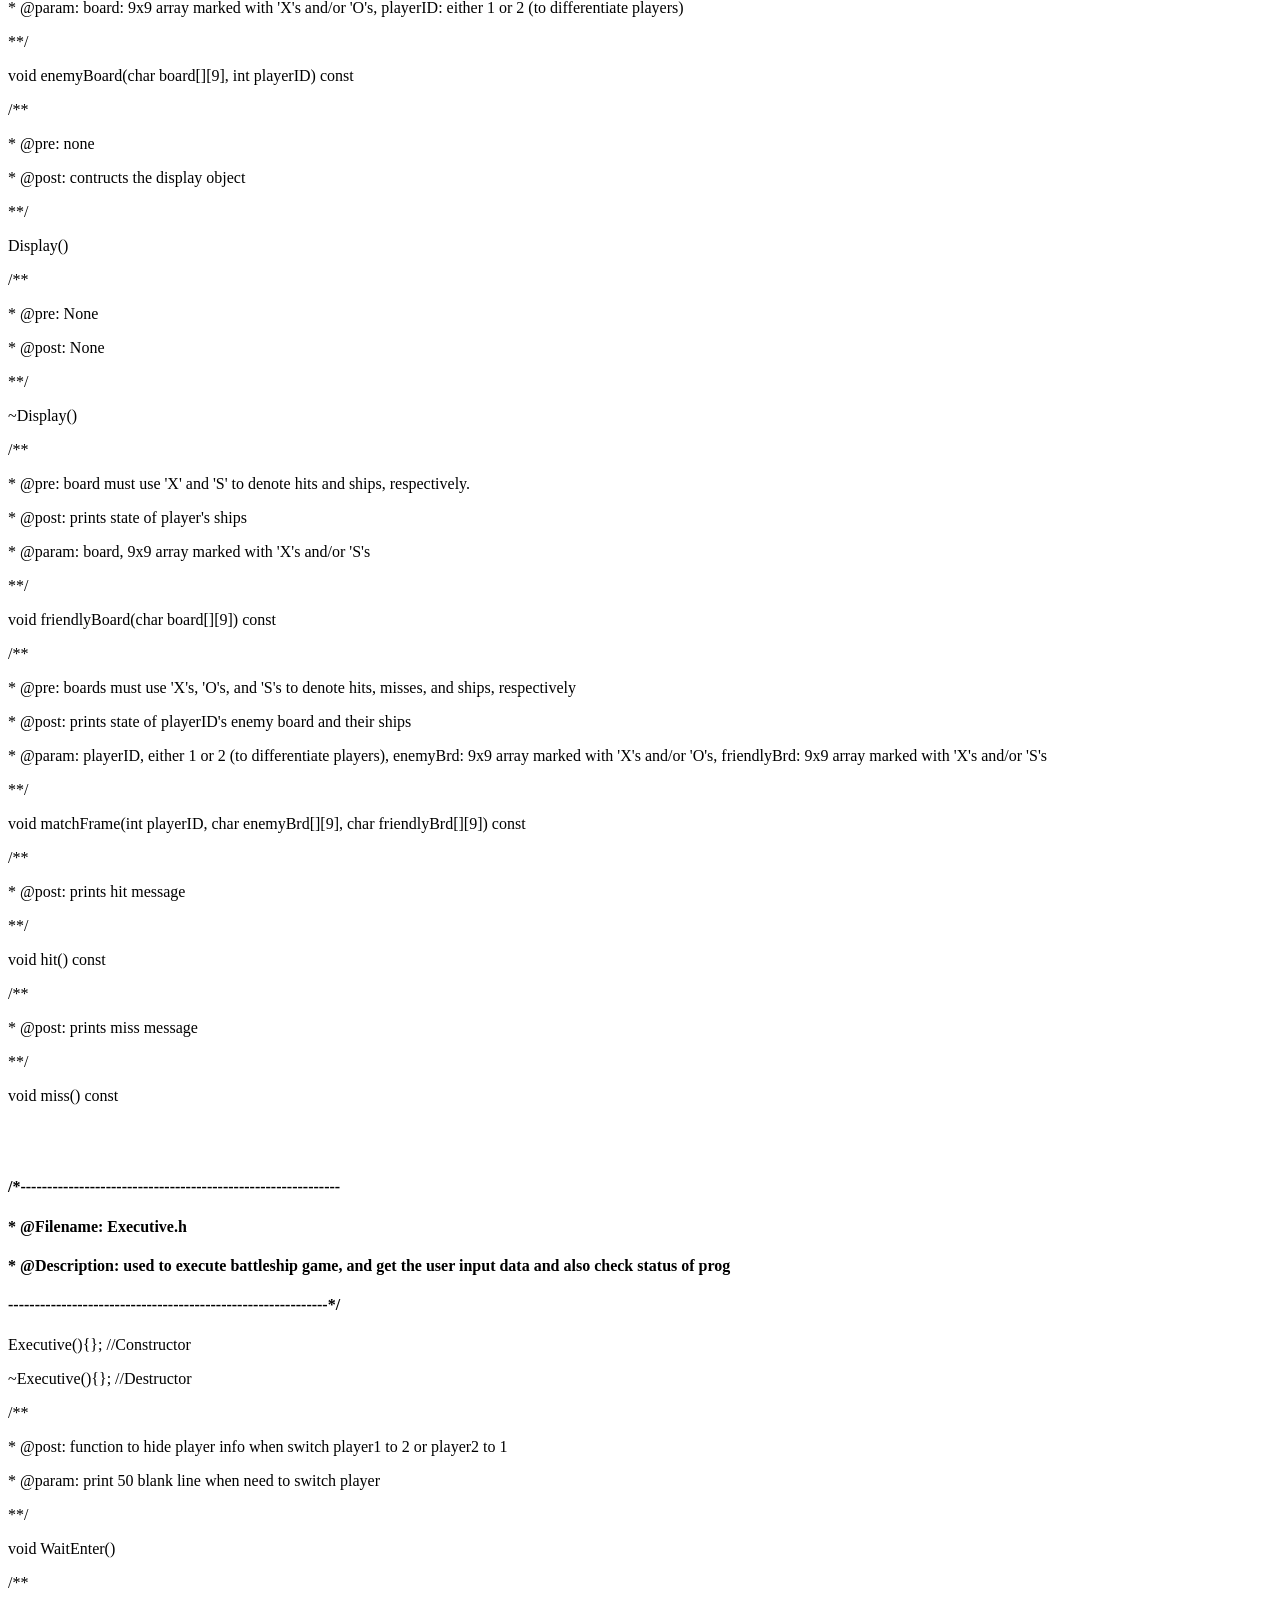
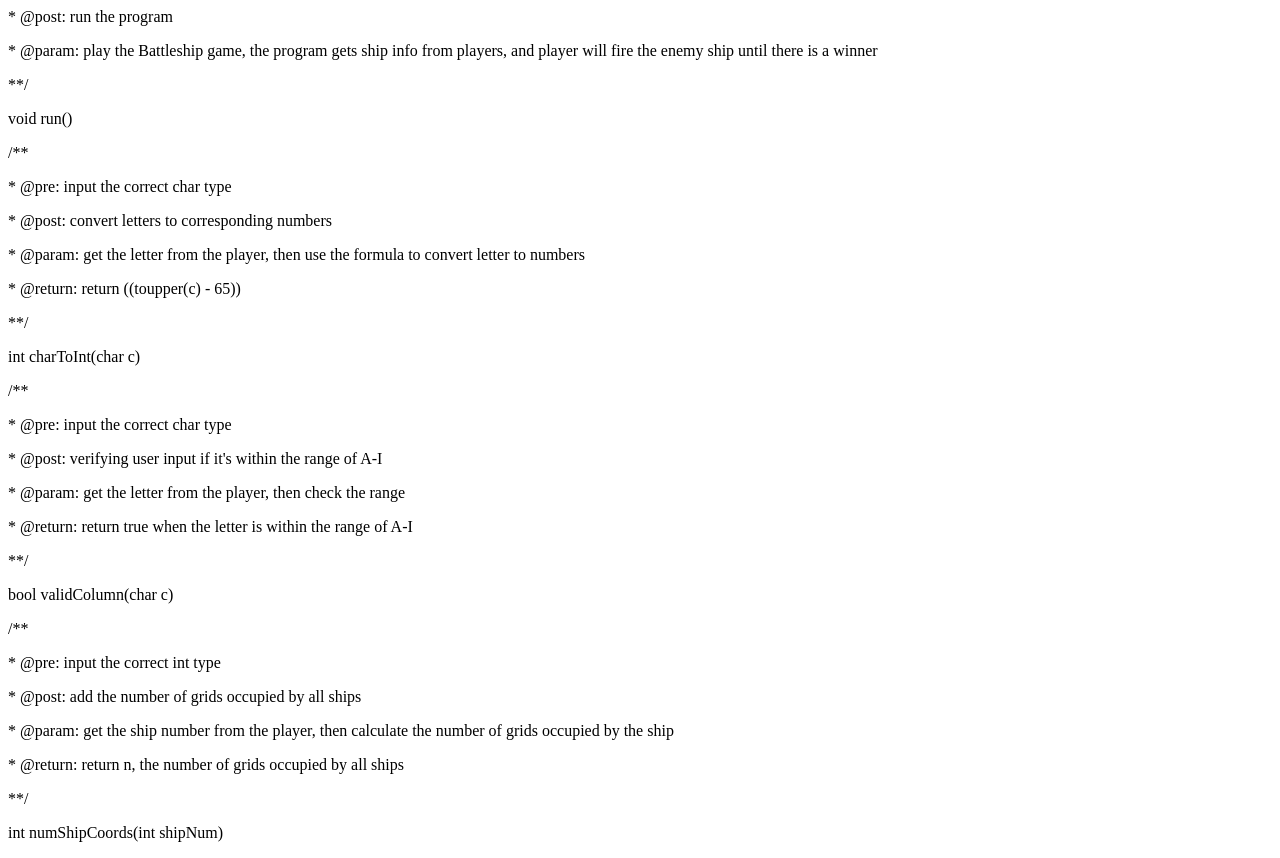
<file: EECS448Project1/Documentation/classInformation.html>
<!DOCTYPE HTML>
<body>
	<h1>BattleShip Class Information</h1>
	<p>Classes:</p>
	<ul>
		<li>Player.h</li>
		<li>Board.h</li>
		<li>Ship.h</li>
		<li>Display.h</li>
		<li>Executive.h</li>
	</ul>

	<div id='player'>
		<h4>/*------------------------------------------------------------</h4>
		<h4>* @Filename: Player.h</h4>
		<h4>* @Description: used to store keep track of how many ships the player has and how many hits there are</h4>
		<h4>------------------------------------------------------------*/</h4>
		<p>/**</p>
		<p> * @pre: None</p>
		<p> * @post: Initializes a player object</p>
		<p> **/</p>
		<p>Player()</p>
		<p>/**</p>
		<p> * @pre: None</p>
		<p> * @post: None</p>
		<p> **/</p>
		<p>~Player()</p>
		<p>/**</p>
		<p>	* @pre:	Ships parameter must be Int between 1 & 5, inclusive</p>
		<p> * @post: Both players will be limited to the ships parameter</p>
		<p> * @param: int ships: how many ships each player will be able to place</p>
		<p> **/</p>
		<p>void SetNumShips(int ships)</p>
		<p>/**</p>
		<p> * @pre: 'Row' and 'col' between 0 & 8 inclusive, 'direction' must be 'U', 'D', 'R', or 'L'</p>
		<p> * @post: returns the value at a certain coordinate on the board</p>
		<p> * @param: size: length of ship; row: starting row of pivot; col: starting col of pivot; direction: the orientation of
		the ship around the pivot</p>
		<p> * @return: returns whether the placement was successful or not</p>
		<p> **/</p>
		<p>bool PlaceShip(int size, int row, int col, char direction)</p>
		<p>/**</p>
		<p> * @pre: None</p>
		<p> * @post: None</p>
		<p> **/</p>
		<p>void PrintMyShips()</p>
		<p>/**</p>
		<p> * @pre: None</p>
		<p> * @post: my_ships & enemy_ships will be reverted to 9x9 boards with '-' in each index</p>
		<p> **/</p>
		<p>void ClearBoards()</p>
		<p>/**</p>
		<p> * @pre: 'row' & 'col' must be between 0 & 8, inclusive</p>
		<p> * @post: none</p>
		<p> * @param: row: which row to check; col: which column to check</p>
		<p> * @return: returns true if a ship has been hit, false if not</p>
		<p> **/</p>
		<p>bool CheckHit(int row, int col)</p>
		<p>/**</p>
		<p> * @pre: row and col must be between 0 & 8, inclusive</p>
		<p> * @post: enemy_ships member variable will be updated with new state</p>
		<p> * @param: row: which row to check; col: which column to check; hit: whether there was a hit or miss</p>
		<p> **/</p>
		<p>void UpdateEnemyBoard(int row, int col, bool hit)</p>
	</div>
	<br><br>

	<div id='board'>
		<h4>/*------------------------------------------------------------</h4>
		<h4>* @Filename: Board.h</h4>
		<h4>* @Description: Class to initialize the game boards</h4>
		<h4>------------------------------------------------------------*/</h4>
		<p>/**</p>
		<p> * @pre: Initializes an empty 9x9 board object with '-' characters</p>
		<p> **/</p>
		<p>Board()</p>
		<p>/**</p>
		<p> * @pre: None</p>
		<p> * @post: None</p>
		<p> **/</p>
		<p>~Board()</p>
		<p>/**</p>
		<p> * @pre: function to print a board, used as a test</p>
		<p> * @post: prints the 9x9 board specific to the class</p>
		<p> **/</p>
		<p>void printBoard()</p>
		<p>/**</p>
		<p> * @pre: function to place a hit on the board</p>
		<p> * @post: updates the board with whatever value is passed in</p>
		<p> * @param: int row: row to update, int col: column to update, char c: character to update row/col with</p>
		<p> **/</p>
		<p>void updateBoard(int row, int col, char c);</p>
		<p>/**</p>
		<p> * @pre: function to return the value at some coordinates</p>
		<p> * @post: returns the value at a certain coordinate on the board</p>
		<p> * @param: int row: row to get value at, int col: column to get value at
		<p> * @return: returns the character at the specified value</p>
		<p> **/</p>
		<p>char getValue(int row, int col)</p>
	</div>
	<br><br>

	<div id='ship'>
		<h4>/*------------------------------------------------------------</h4>
		<h4>* @Filename: Ship.h</h4>
		<h4>* @Description: used to store and get a ship's data and also check status of ship</h4>
		<h4>------------------------------------------------------------*/</h4>
		<p>/**</p>
		<p>	* @pre: None</p>
		<p>	* @post: Initializes all numeric data to zero</p>
		<p>	**/</p>
		<p>Ship()</p>
		<p>/**</p>
		<p>	* @pre: None</p>
		<p>	* @post: None</p>
		<p>	**/</p>
		<p>~Ship()</p>
		<p>/**</p>
		<p>	* @post: assigns shipnum to shipnumber</p>
		<p>	* @param: shipnum, to be assigned to shipnumber</p>
		<p>	**/</p>
		<p>void setShipNumber(int shipnum)</p>
		<p>/**</p>
		<p>	* @pre: None</p>
		<p>	* @return: shipnumber, the number of ship of each player</p>
		<p>	**/</p>
		<p>int getShipNumber()</p>
		<p>/**</p>
		<p>	* @post: count the number of hit after hitting</p>
		<p>	* @param: None</p>
		<p>	**/</p>
		<p>void setHit()</p>
		<p>/**</p>
		<p>	* @pre: None</p>
		<p>	* @return: hit, the number of hit of each player</p>
		<p>	**/</p>
		<p>int getHit()</p>
		<p>/**</p>
		<p>	* @post all ship is sunk</p>
		<p>	* @return: intrue if the number of ship equal to the number of hit, false otherwise</p>
		<p>	**/</p>
		<p>bool isSunk()</p>
	</div>
	<br></br>

	<div id='display'>
		<h4>/*------------------------------------------------------------</h4>
		<h4>* @Filename: Display.h</h4>
		<h4>* @Description: Class to print all of the gameboards and any ships/hit or miss notifications</h4>
		<h4>------------------------------------------------------------*/</h4>
		<p>/**</p>
		<p> * @pre: board must use 'X' and 'O' to denote hits and misses, respectively</p>
		<p> * @post: prints state of enemy board</p>
		<p> * @param: board: 9x9 array marked with 'X's and/or 'O's, 
	    playerID: either 1 or 2 (to differentiate players)</p>
		<p> **/</p>
		<p>void enemyBoard(char board[][9], int playerID) const</p>
		<p>/**</p>
		<p> * @pre: none</p>
		<p> * @post: contructs the display object</p>
		<p> **/</p>
		<p>Display()</p>
		<p>/**</p>
		<p> * @pre: None</p>
		<p> * @post: None</p>
		<p> **/</p>
		<p>~Display()</p>
		<p>/**</p>
		<p> * @pre: board must use 'X' and 'S' to denote hits and ships, respectively.</p>
		<p> * @post: prints state of player's ships</p>
		<p> * @param: board, 9x9 array marked with 'X's and/or 'S's</p>
		<p> **/</p>
		<p>void friendlyBoard(char board[][9]) const</p>
		<p>/**</p>
		<p> * @pre: boards must use 'X's, 'O's, and 'S's to denote hits, misses, and ships, respectively</p>
		<p> * @post: prints state of playerID's enemy board and their ships</p>
		<p> * @param: playerID, either 1 or 2 (to differentiate players), enemyBrd: 9x9 array marked with 'X's and/or 'O's,
		friendlyBrd: 9x9 array marked with 'X's and/or 'S's</p>
		<p> **/</p>
		<p>void matchFrame(int playerID, char enemyBrd[][9], char friendlyBrd[][9]) const</p>
		<p>/**</p>
		<p> * @post: prints hit message</p>
		<p> **/</p>
		<p>void hit() const</p>
		<p>/**</p>
		<p> * @post: prints miss message</p>
		<p> **/</p>
		<p>void miss() const</p>
	</div>
	<br></br>

	<div id='executive'>
		<h4>/*------------------------------------------------------------</h4>
		<h4>* @Filename: Executive.h</h4>
		<h4>* @Description: used to execute battleship game, and get the user input data and also check status of prog</h4>
		<h4>------------------------------------------------------------*/</h4>
		<p>Executive(){};		//Constructor</p>
		<p>~Executive(){};		//Destructor</p>

		<p>/**</p>
		<p>	* @post: function to hide player info when switch player1 to 2 or player2 to 1</p>
		<p>	* @param: print 50 blank line when need to switch player</p>
		<p>	**/</p>
		<p>void WaitEnter()</p>

		<p>/**</p>
		<p>	* @post: run the program</p>
		<p>	* @param: play the Battleship game, the program gets ship info from players, and player will fire the enemy ship until there is a winner</p>
		<p>	**/</p>
		<p>void run()</p>

		<p>/**</p>
		<p>	* @pre: input the correct char type</p>
		<p>	* @post: convert letters to corresponding numbers</p>
		<p>	* @param: get the letter from the player, then use the formula to convert letter to numbers</p>
		<p>	* @return: return ((toupper(c) - 65))</p>
		<p>	**/</p>
		<p>int charToInt(char c)</p>

		<p>/**</p>
		<p>	* @pre: input the correct char type</p>
		<p>	* @post: verifying user input if it's within the range of A-I</p>
		<p>	* @param: get the letter from the player, then check the range</p>
		<p>	* @return: return true when the letter is within the range of A-I</p>
		<p>	**/</p>
		<p>bool validColumn(char c)</p>

		<p>/**</p>
		<p>	* @pre: input the correct int type</p>
		<p>	* @post: add the number of grids occupied by all ships</p>
		<p>	* @param: get the ship number from the player, then calculate the number of grids occupied by the ship</p>
		<p>	* @return: return n, the number of grids occupied by all ships</p>
		<p>	**/</p>
		<p>int numShipCoords(int shipNum)</p>
	</div>
</body>
</file>
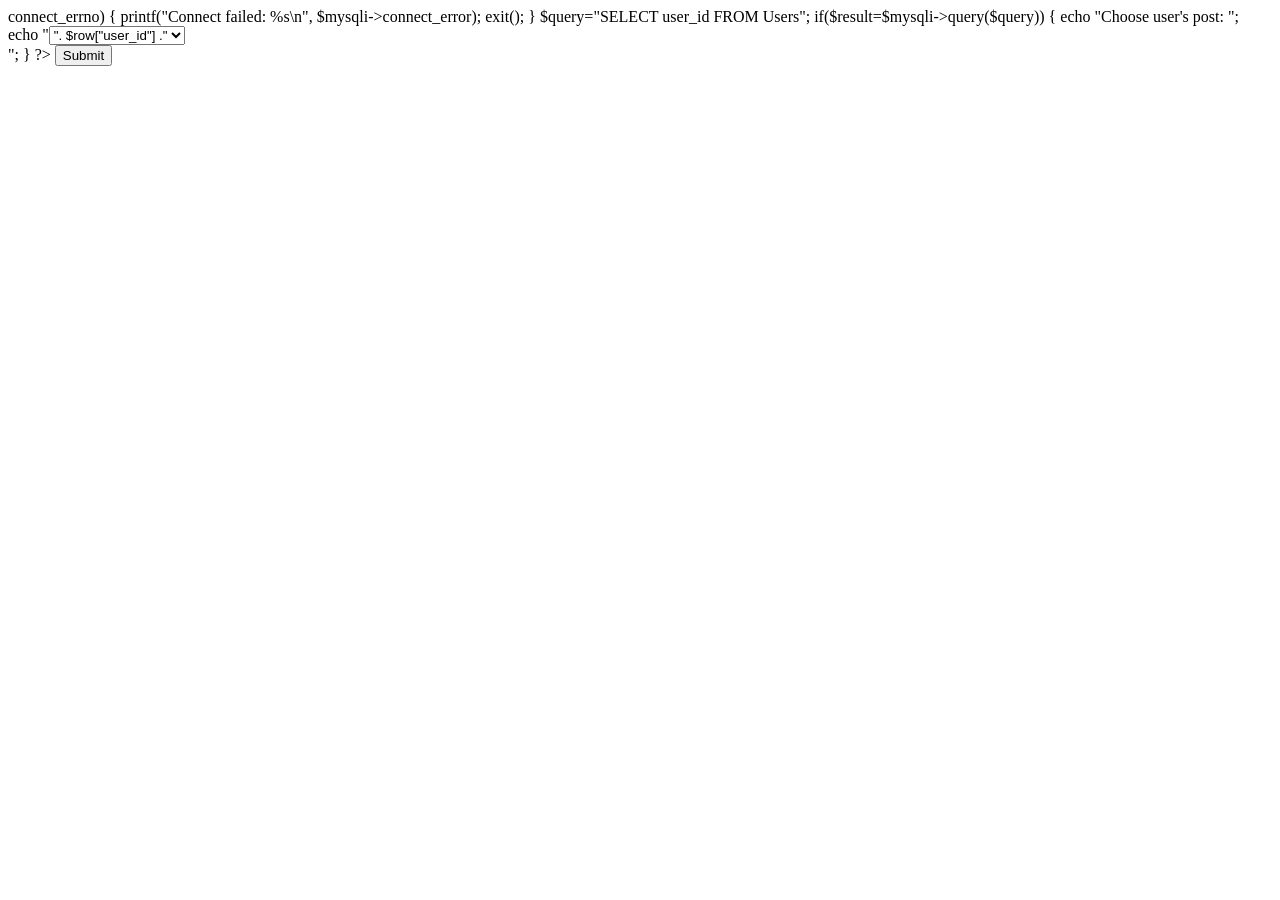
<file: EECS448Lab10/EECS448Lab10/Exercise 6/ViewUserPosts.html>
<!DOCTYPE html>
<html>
  <body>
    <form action="ViewUserPosts.php" method="post">
      <?php
        $mysqli = new mysqli("mysql.eecs.ku.edu", "shujinwu", "eib3Ab9U", "shujinwu");
	 	if ($mysqli->connect_errno) {
			printf("Connect failed: %s\n", $mysqli->connect_error);
			exit();
        }
	 	$query="SELECT user_id FROM Users";
        if($result=$mysqli->query($query)) {
			echo "Choose user's post: ";
			echo "<select name='user_id'>";
	   	while($row=$result->fetch_assoc()) {
	   		echo "<option value='" . $row["user_id"]. "'>". $row["user_id"] ."</option>";
	   	}
	   	echo "</select><br>";
	 }
      ?>
	  <input type="submit" class="submit">
    </form>
  </body>
</html>
</file>
<file: EECS448Lab08/style.css>
*{
    margin: 0;
    padding: 0;
}

html,body
{
    position: relative;
    display: block;
    background-color: rgb(187, 184, 189);
    width: 100%;
    height: 100%;
}

h1
{
    font-family: Algerian;
    font-style: normal;
    font-weight: bold;
    font-size: 28; 
    text-align: center; 
    color: rgb(77, 30, 30);
}
</file>
<file: EECS448Project3/style.css>
body, canvas{ margin: 0; padding: 0; border: 0 none; } /* remove all the borders so there isn't any weird whitespace in the body & canvas */

body {
    overflow: hidden; /* Hide scrollbars */
  }
  .container {
      width: 300px;
      padding: 40px;
      position: absolute;
      top: 50%;
      left: 50%;
      transform: translate(-50%, -50%);
      background: rgba(0,0,0,.8);
      text-align: center;
      box-shadow: 0 15px 25px rgba(0,0,0,.9);
      border-radius: 10px;
  }
  .container h1 {
      color: white;
      font-size: 50px;
      font-weight: 600;
  }
  .container p{
      color: white;
      font-size: 20px;
  }

  .submit {
      border: 0;
      background: none;
      margin: 20px auto;
      margin-top: 0;
      display: inline-block;
      text-align: center;
      border: 2px solid #3498db;
      padding: 10px 40px;
      outline: none;
      color: white;
      border-radius: 24px;
      transition: 0.25s;
      cursor: pointer;
      text-decoration: none;
      font-size: 20px;
  }
  .submit:hover {
      font-size: 15px;
      background-image: linear-gradient(to right,#2ecc71 0%,#FFF36E 100%);
      border:0;
  }
  ul.menu {
      text-align: center;
      padding: 0;
      margin: 0;
      list-style: none;
  }
  ul.menu li {
      margin: 0.8em 0;
  }
</file>
<file: EECS448Lab08/Exercise 3/style.css>
*{
    margin: 0;
    padding: 0;
}

html,body
{
    position: relative;
    display: block;
    background-image: url("酒厂.jpg");
    width: 100%;
    height: 100%;
}

h1
{
    font: 1em sans-serif;
    background-color: whitesmoke
}

h2
{
    font-style: normal;
    font-weight: bold;
    font-size: 28; 
    text-align: center; 
    color: rgb(241, 117, 117);
    background-color: rgb(44, 39, 39)
}

h4
{
    width: 620px;
    margin: 10px auto;
    font-family: 'Times New Roman', Times, serif;
    font-style: normal;
    font-weight: bold;
    font-size: 28; 
    text-align: center; 
    color: rgb(218, 212, 212);
}

h3
{
    font-family: 'Times New Roman', Times, serif;
    font-style: normal;
    font-weight: bold; 
    text-align: center; 
    color: rgb(218, 212, 212);
}

p
{
    font-family: 'Times New Roman', Times, serif;
    font-style: normal;
    font-weight: bold;
    font-size: 32; 
    text-align: center;
    color: #808080; 
}

a
{
    background-color: rgb(138, 125, 125)
}

a:hover 
{
    background-color: yellow;
}


.showself
{
    overflow: hidden;
    position: center;
    width: 640px;
    height: 520px;
    margin: 30px auto; 
    box-shadow: 5px 5px 5px #808080,-2px -2px 2px #D5D5D5;
    background-color: rgb(62, 67, 85);
    display: block;
}
</file>
<file: EECS448Lab08/Exercise 4/style.css>
*{
    margin: 0;
    padding: 0;
}

html,body
{
    position: relative;
    display: block;
    background-color: aliceblue;
    width: 100%;
    height: 100%;
}

.dummy_text
{
    width: 500px;
    height: 420px;
    padding: 30px;
    margin: auto;
    border-style: solid;
    text-emphasis: none;
    background-size: auto;
}
</file>
<file: EECS448Lab09/Exercise 3/style.css>
*{
    margin: 0;
    padding: 0;
}

html,body
{
    position: relative;
    display: block;
    background-color:rgb(187, 184, 189);
    background-attachment: fixed;
    width: 100%;
    height: 100%;
}
h1
{
    background-color: white;
}

/* form
{
    width: 520px;
    height: 600px;
    margin: 10px auto;
    background-color:white;

} */

h3
{
    width: 520px;
    height: 30px;
    margin: 10px auto;
    font-family:Arial, Helvetica, sans-serif;
    background-color: rgb(138, 135, 132);
}

.login
{
    width: 500px;
    height: 20px;
    text-align: center;
    margin: 10px auto;
    font-family:'Times New Roman', Times, serif;
    border: 5px black;
    background-color: rgb(187, 184, 189);
}

.container
{
    width: 500px;
    height: 80px;
    margin: 10px auto;
    font-family:'Times New Roman', Times, serif;
    border: 5px black;
    background-color: rgb(187, 184, 189);
}


table,td
{
    border: 2px solid black;
}

td
{
    background-color: rgb(187, 184, 189);
}
</file>
